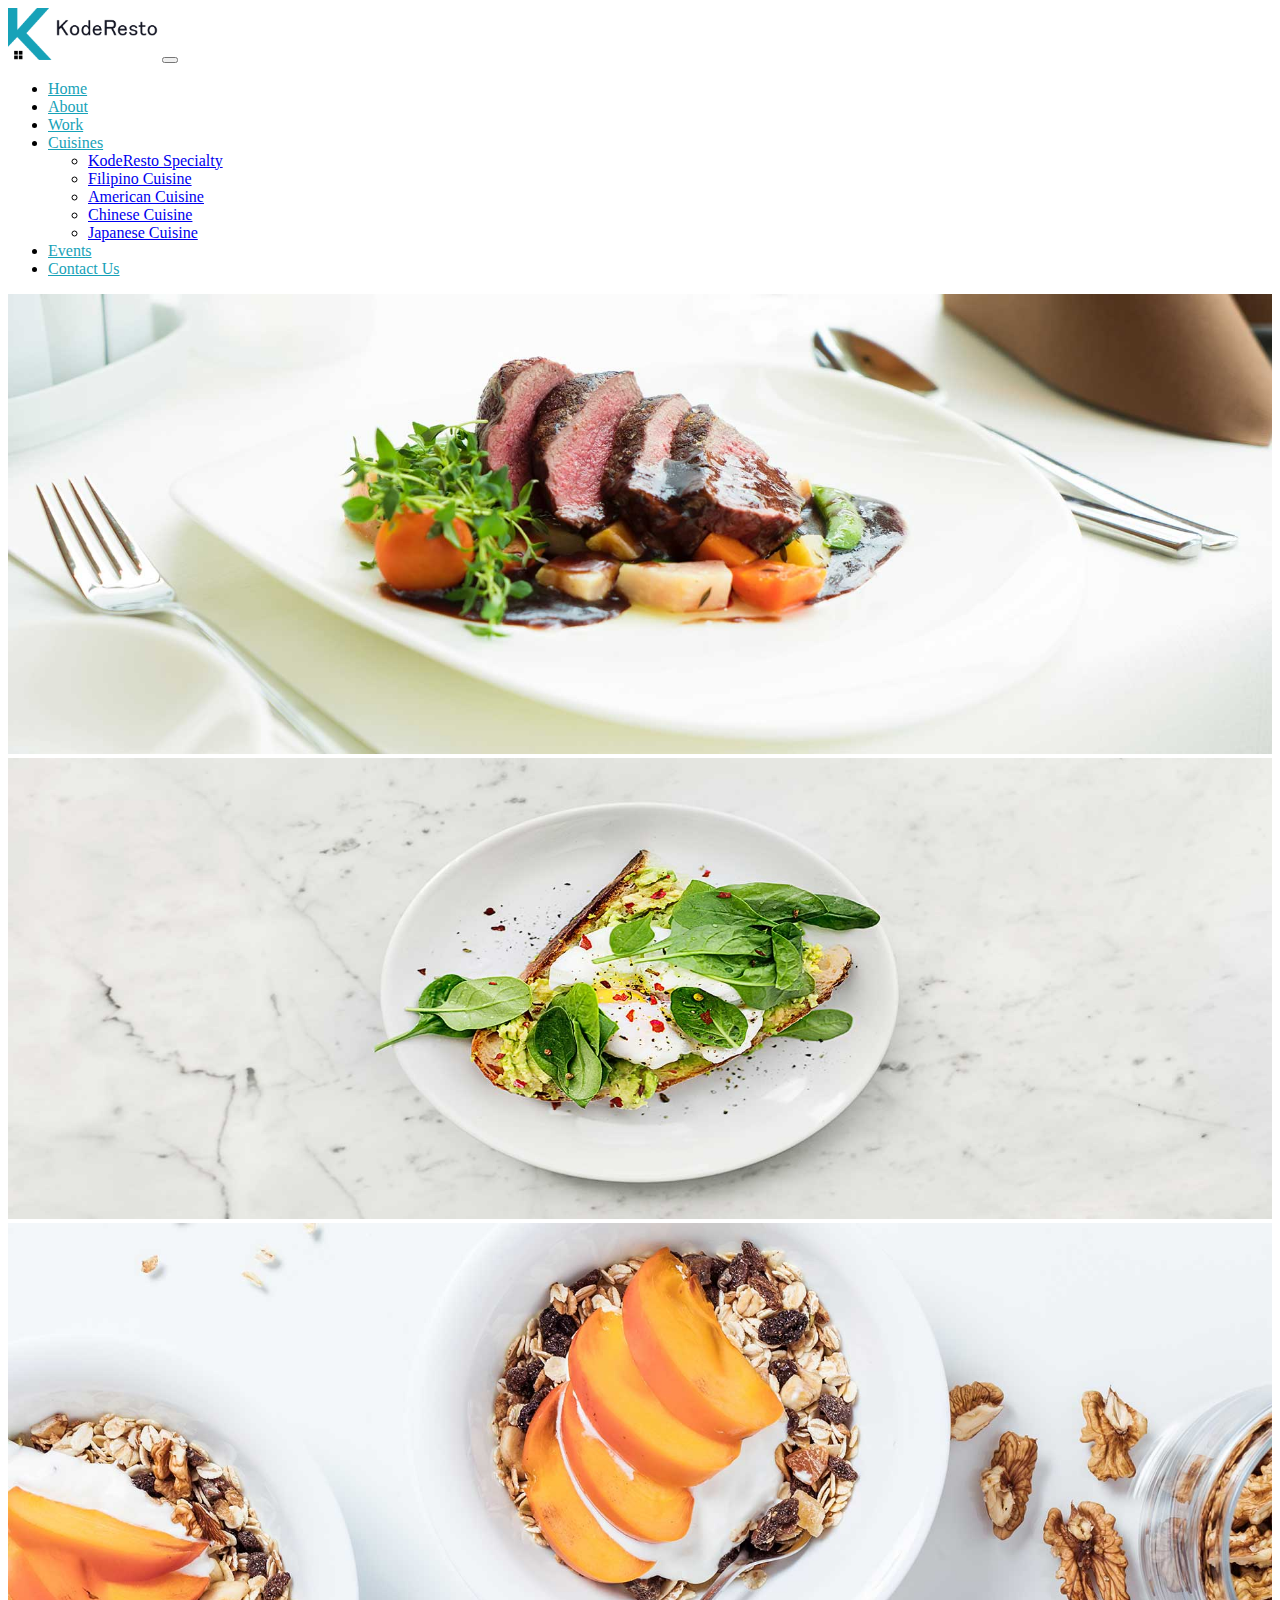
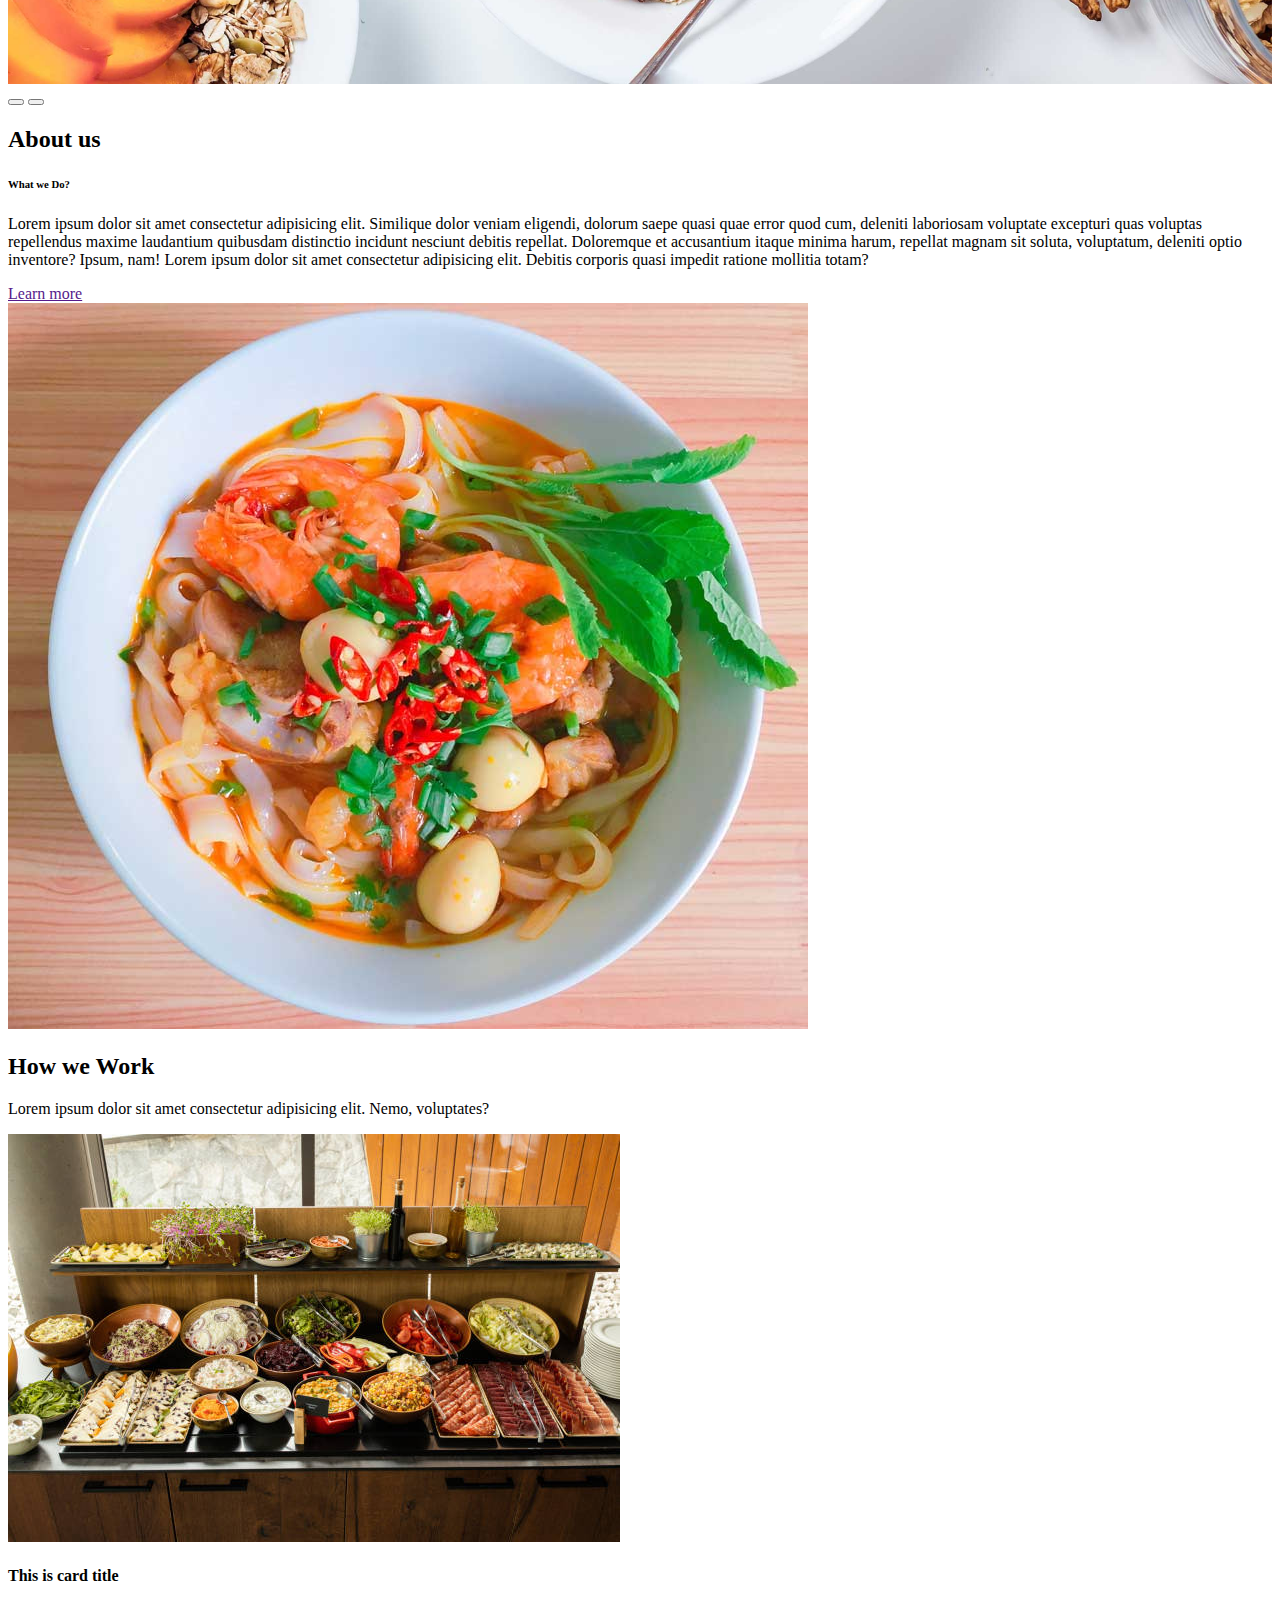
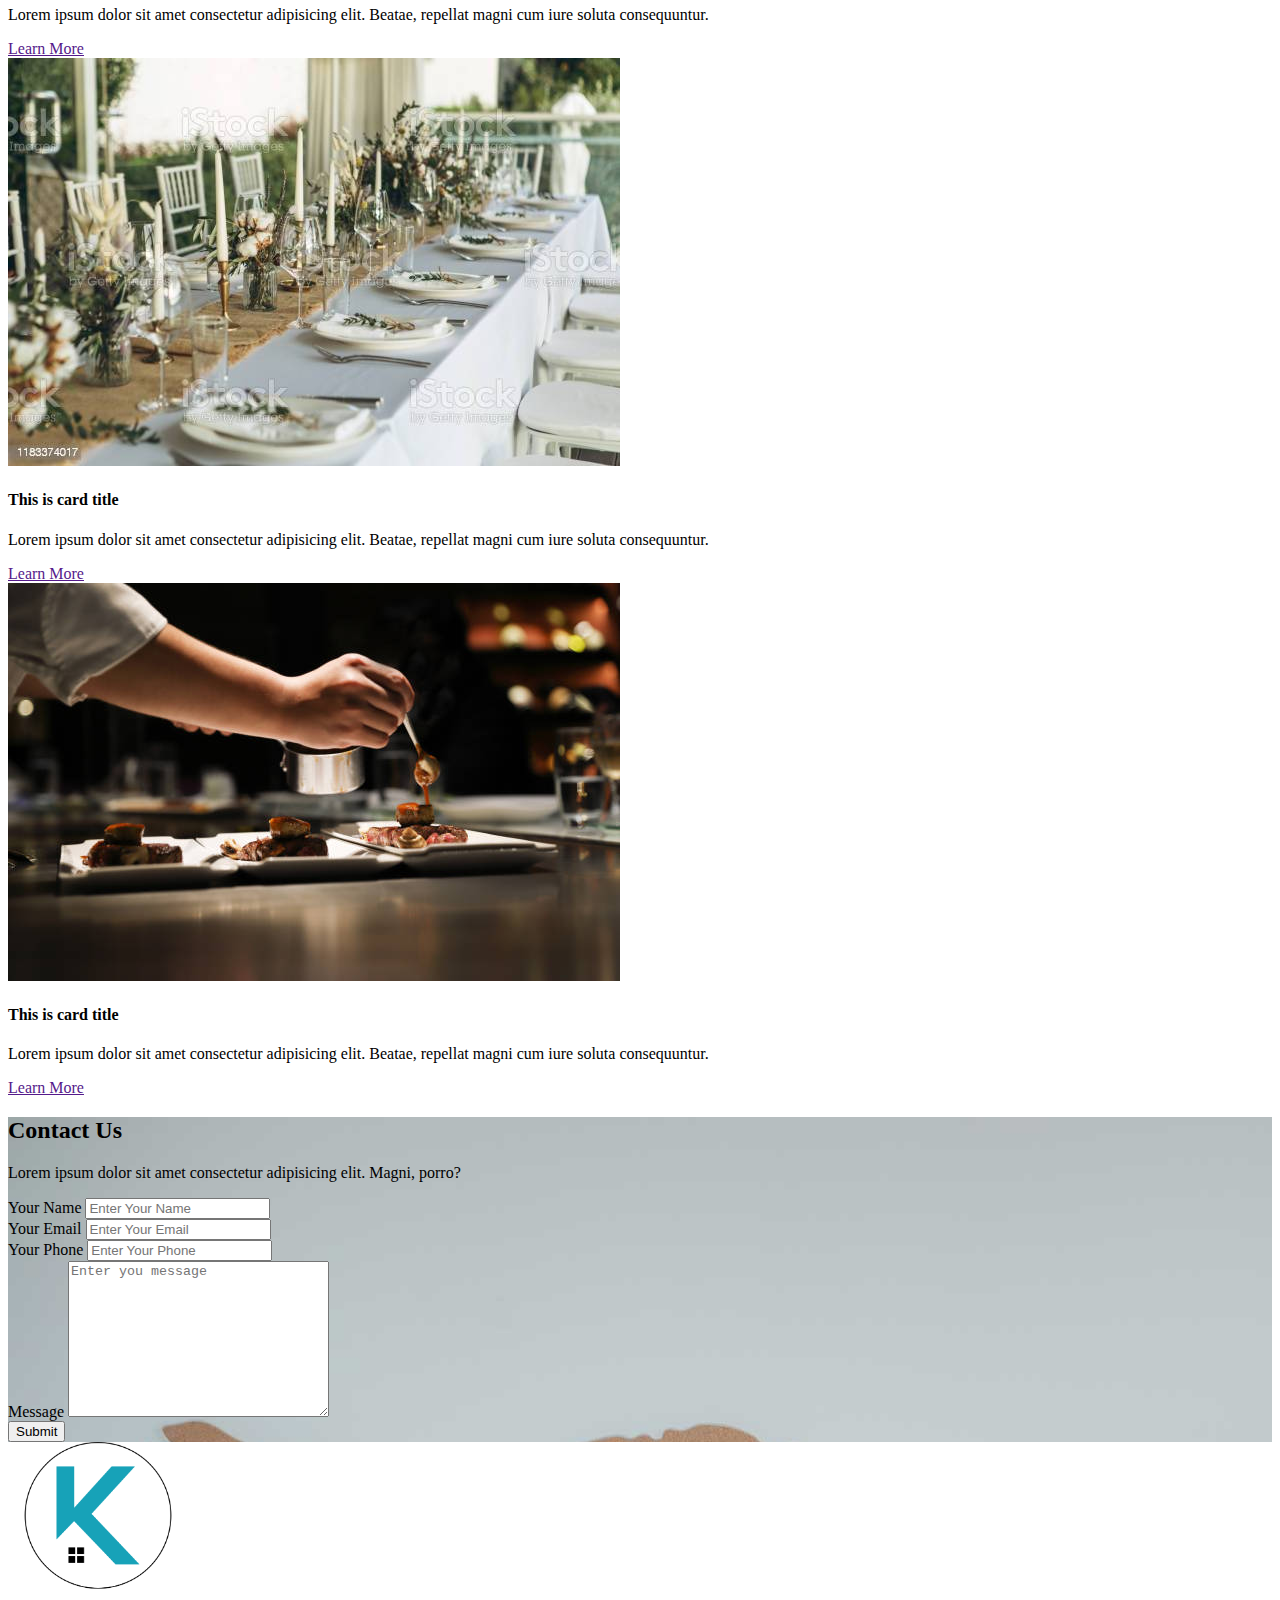
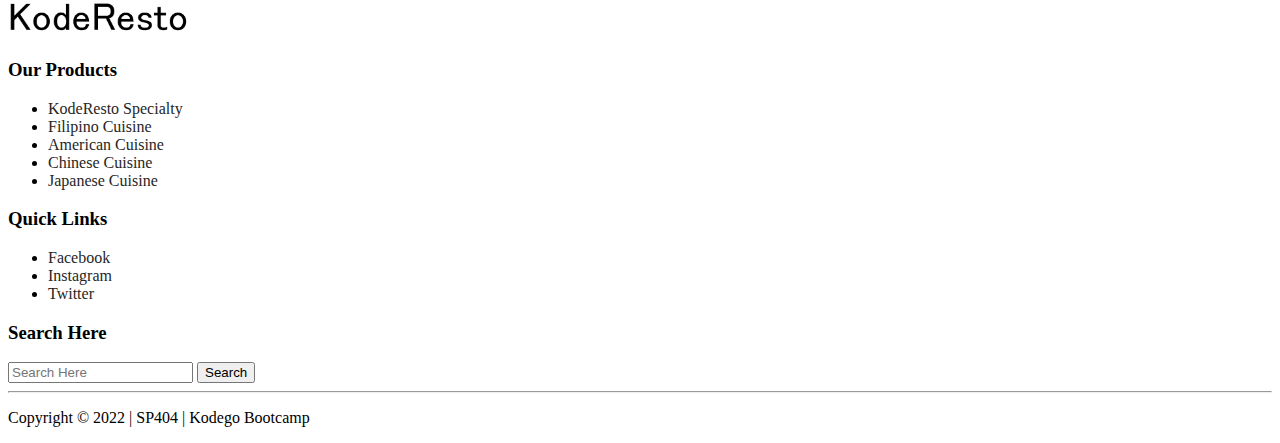
<file: index.html>
<!DOCTYPE html>
<html lang="en">
  <head>
    <title>Title</title>
    <!-- Required meta tags -->
    <meta charset="utf-8" />
    <meta
      name="viewport"
      content="width=device-width, initial-scale=1, shrink-to-fit=no"
    />

    <!-- Bootstrap CSS v5.2.1 -->
    <link
      href="https://cdn.jsdelivr.net/npm/bootstrap@5.2.1/dist/css/bootstrap.min.css"
      rel="stylesheet"
      integrity="sha384-iYQeCzEYFbKjA/T2uDLTpkwGzCiq6soy8tYaI1GyVh/UjpbCx/TYkiZhlZB6+fzT"
      crossorigin="anonymous"
    />
    <!-- CSS Only -->
    <link rel="stylesheet" href="./css/style.css" />
  </head>

  <body data-bs-spy="scroll" data-bs-target="#mainMenu">
    <!-- ############################ NavBar #################################### -->
    <nav
      id="main-navbar"
      class="navbar navbar-expand-md navbar-light bg-light sticky-top"
    >
      <div class="container">
        <a class="navbar-brand" href=""
          ><img src="./img/logo1.png" alt="" width="150"
        /></a>
        <button
          class="navbar-toggler"
          type="button"
          data-bs-toggle="collapse"
          data-bs-target="#mainMenu"
        >
          <span class="navbar-toggler-icon"></span>
        </button>

        <div id="mainMenu" class="collapse navbar-collapse">
          <ul class="navbar-nav ms-auto">
            <li><a class="nav-link" href="#slider">Home</a></li>
            <li><a class="nav-link" href="#about">About</a></li>
            <li><a class="nav-link" href="#work">Work</a></li>
            <li class="dropdown">
              <a
                class="nav-link dropdown-toggle"
                href=""
                role="button"
                data-bs-toggle="dropdown"
                >Cuisines</a
              >
              <ul class="dropdown-menu">
                <li>
                  <a class="dropdown-item" href="./cuisine.html"
                    >KodeResto Specialty</a
                  >
                </li>
                <li>
                  <a class="dropdown-item" href="./cuisine.html#filipino"
                    >Filipino Cuisine</a
                  >
                </li>
                <li>
                  <a class="dropdown-item" href="./cuisine.html#american"
                    >American Cuisine</a
                  >
                </li>
                <li>
                  <a class="dropdown-item" href="./cuisine.html#chinese"
                    >Chinese Cuisine</a
                  >
                </li>
                <li>
                  <a class="dropdown-item" href="./cuisine.html#japanese"
                    >Japanese Cuisine</a
                  >
                </li>
              </ul>
            </li>
            <li><a class="nav-link" href="./events.html">Events</a></li>
            <li><a class="nav-link" href="#contact">Contact Us</a></li>
          </ul>
        </div>
      </div>
    </nav>

    <!-- ############################ Carousel #################################### -->
    <section
      id="slider"
      class="carousel slide carousel-fade"
      data-bs-ride="carousel"
      data-bs-touch="true"
    >
      <div class="carousel-inner">
        <div class="carousel-item active">
          <img class="d-block w-100" src="./img/banner_01.jpg" alt="" />
        </div>
        <div class="carousel-item active">
          <img class="d-block w-100" src="./img/banner_02.jpg" alt="" />
        </div>
        <div class="carousel-item active">
          <img class="d-block w-100" src="./img/banner_03.jpg" alt="" />
        </div>
      </div>

      <button
        class="carousel-control-prev"
        type="button"
        data-bs-target="#slider"
        data-bs-slide="prev"
      >
        <span class="carousel-control-prev-icon"></span>
      </button>
      <button
        class="carousel-control-next"
        type="button"
        data-bs-target="#slider"
        data-bs-slide="next"
      >
        <span class="carousel-control-next-icon"></span>
      </button>
    </section>

    <!-- ############################ About #################################### -->
    <section id="about" class="pt-md-3">
      <div class="container">
        <div class="row">
          <div class="col-md-6 align-self-center">
            <h2>About us</h2>
            <h6>What we Do?</h6>
            <p>
              Lorem ipsum dolor sit amet consectetur adipisicing elit. Similique
              dolor veniam eligendi, dolorum saepe quasi quae error quod cum,
              deleniti laboriosam voluptate excepturi quas voluptas repellendus
              maxime laudantium quibusdam distinctio incidunt nesciunt debitis
              repellat. Doloremque et accusantium itaque minima harum, repellat
              magnam sit soluta, voluptatum, deleniti optio inventore? Ipsum,
              nam! Lorem ipsum dolor sit amet consectetur adipisicing elit.
              Debitis corporis quasi impedit ratione mollitia totam?
            </p>
            <a class="btn btn-info" href="">Learn more</a>
          </div>
          <div class="col-md-6">
            <img src="./img/about.jpg" alt="" />
          </div>
        </div>
      </div>
    </section>

    <!-- ############################ Work Area #################################### -->
    <section id="work" class="mt-5 pb-5">
      <div class="container">
        <div class="row mb-3">
          <div class="text-center">
            <h2>How we Work</h2>
            <p>
              Lorem ipsum dolor sit amet consectetur adipisicing elit. Nemo,
              voluptates?
            </p>
          </div>
        </div>
        <div class="row">
          <div class="col-md-4">
            <div class="card">
              <img src="./img/work1.jpg" alt="" class="card-image-top" />
              <div class="card-body">
                <h4 class="card-title">This is card title</h4>
                <p class="card-text">
                  Lorem ipsum dolor sit amet consectetur adipisicing elit.
                  Beatae, repellat magni cum iure soluta consequuntur.
                </p>
                <a class="btn btn-info" href="">Learn More</a>
              </div>
            </div>
          </div>
          <div class="col-md-4">
            <div class="card">
              <img src="./img/work2.jpg" alt="" class="card-image-top" />
              <div class="card-body">
                <h4 class="card-title">This is card title</h4>
                <p class="card-text">
                  Lorem ipsum dolor sit amet consectetur adipisicing elit.
                  Beatae, repellat magni cum iure soluta consequuntur.
                </p>
                <a class="btn btn-info" href="">Learn More</a>
              </div>
            </div>
          </div>
          <div class="col-md-4">
            <div class="card">
              <img src="./img/work3.jpg" alt="" class="card-image-top" />
              <div class="card-body">
                <h4 class="card-title">This is card title</h4>
                <p class="card-text">
                  Lorem ipsum dolor sit amet consectetur adipisicing elit.
                  Beatae, repellat magni cum iure soluta consequuntur.
                </p>
                <a class="btn btn-info" href="">Learn More</a>
              </div>
            </div>
          </div>
        </div>
      </div>
    </section>

    <!-- ############################ Contact Us #################################### -->
    <section id="contact">
      <div class="container">
        <div class="row">
          <div class="offset-md-2 col-md-8">
            <div class="card p-4 my-5 text-center">
              <h2>Contact Us</h2>
              <p>
                Lorem ipsum dolor sit amet consectetur adipisicing elit. Magni,
                porro?
              </p>

              <form action="" class="p-3 text-start">
                <div class="mb-3">
                  <label for="name" class="form-label">Your Name</label>
                  <input
                    type="text"
                    name=""
                    id=""
                    class="form-control"
                    placeholder="Enter Your Name"
                  />
                </div>
                <div class="mb-3">
                  <label for="email" class="form-label">Your Email</label>
                  <input
                    type="email"
                    name=""
                    id=""
                    class="form-control"
                    placeholder="Enter Your Email"
                  />
                </div>
                <div class="mb-3">
                  <label for="phone" class="form-label">Your Phone</label>
                  <input
                    type="text"
                    name=""
                    id=""
                    class="form-control"
                    placeholder="Enter Your Phone"
                  />
                </div>
                <div class="mb-3">
                  <label for="message" class="form-label">Message</label>
                  <textarea
                    name=""
                    id=""
                    cols="30"
                    rows="10"
                    placeholder="Enter you message"
                    class="form-control"
                  ></textarea>
                </div>
                <button class="btn btn-info">Submit</button>
              </form>
            </div>
          </div>
        </div>
      </div>
    </section>

    <!-- ############################ Footer #################################### -->
    <footer id="footer" class="pt-5 pb-2">
      <div class="container">
        <div class="row">
          <div class="col-md-3 col-sm-6">
            <img src="./img/logo2.png" alt="" width="180px" />
          </div>
          <div class="col-md-3 col-sm-6">
            <h3>Our Products</h3>
            <ul class="list-unstyled">
              <li class="mb-2"><a href="">KodeResto Specialty</a></li>
              <li class="mb-2"><a href="">Filipino Cuisine</a></li>
              <li class="mb-2"><a href="">American Cuisine</a></li>
              <li class="mb-2"><a href="">Chinese Cuisine</a></li>
              <li class="mb-2"><a href="">Japanese Cuisine</a></li>
            </ul>
          </div>
          <div class="col-md-3 col-sm-6">
            <h3>Quick Links</h3>
            <ul class="list-unstyled">
              <li class="mb-2">
                <a href="https://www.facebook.com">Facebook</a>
              </li>
              <li class="mb-2">
                <a href="https://www.instagram.com">Instagram</a>
              </li>
              <li class="mb-2"><a href="https://www.twitter">Twitter</a></li>
            </ul>
          </div>
          <div class="col-md-3 col-sm-6">
            <h3>Search Here</h3>
            <form action="">
              <div class="input-group">
                <input
                  type="text"
                  class="form-control"
                  placeholder="Search Here"
                />
                <button class="btn btn-info" type="button">Search</button>
              </div>
            </form>
          </div>
        </div>
      </div>
      <hr />
      <div class="container">
        <div class="row">
          <div class="col-md-12 text-center">
            <p>Copyright &copy; 2022 | SP404 | Kodego Bootcamp</p>
          </div>
        </div>
      </div>
    </footer>

    <!-- Bootstrap JavaScript Libraries -->
    <script
      src="https://cdn.jsdelivr.net/npm/@popperjs/core@2.11.6/dist/umd/popper.min.js"
      integrity="sha384-oBqDVmMz9ATKxIep9tiCxS/Z9fNfEXiDAYTujMAeBAsjFuCZSmKbSSUnQlmh/jp3"
      crossorigin="anonymous"
    ></script>

    <script
      src="https://cdn.jsdelivr.net/npm/bootstrap@5.2.1/dist/js/bootstrap.min.js"
      integrity="sha384-7VPbUDkoPSGFnVtYi0QogXtr74QeVeeIs99Qfg5YCF+TidwNdjvaKZX19NZ/e6oz"
      crossorigin="anonymous"
    ></script>
  </body>
</html>
</file>
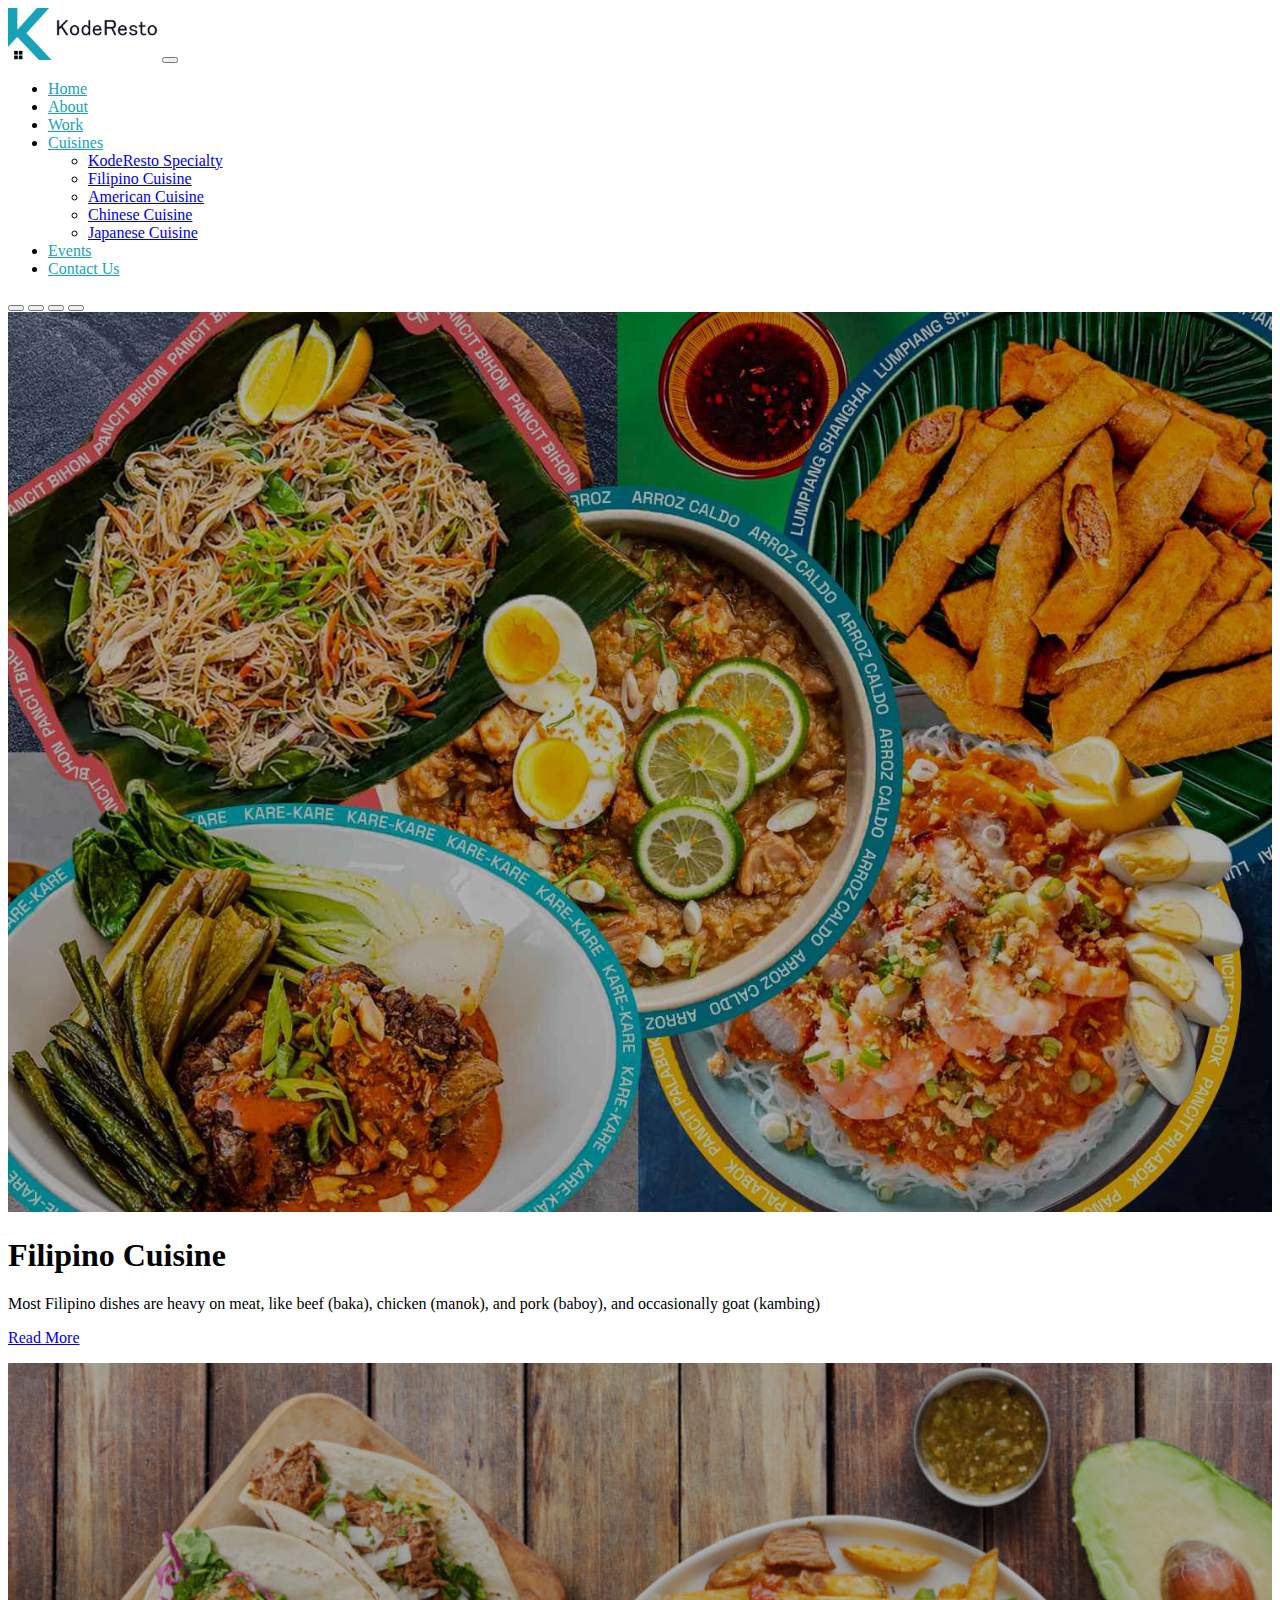
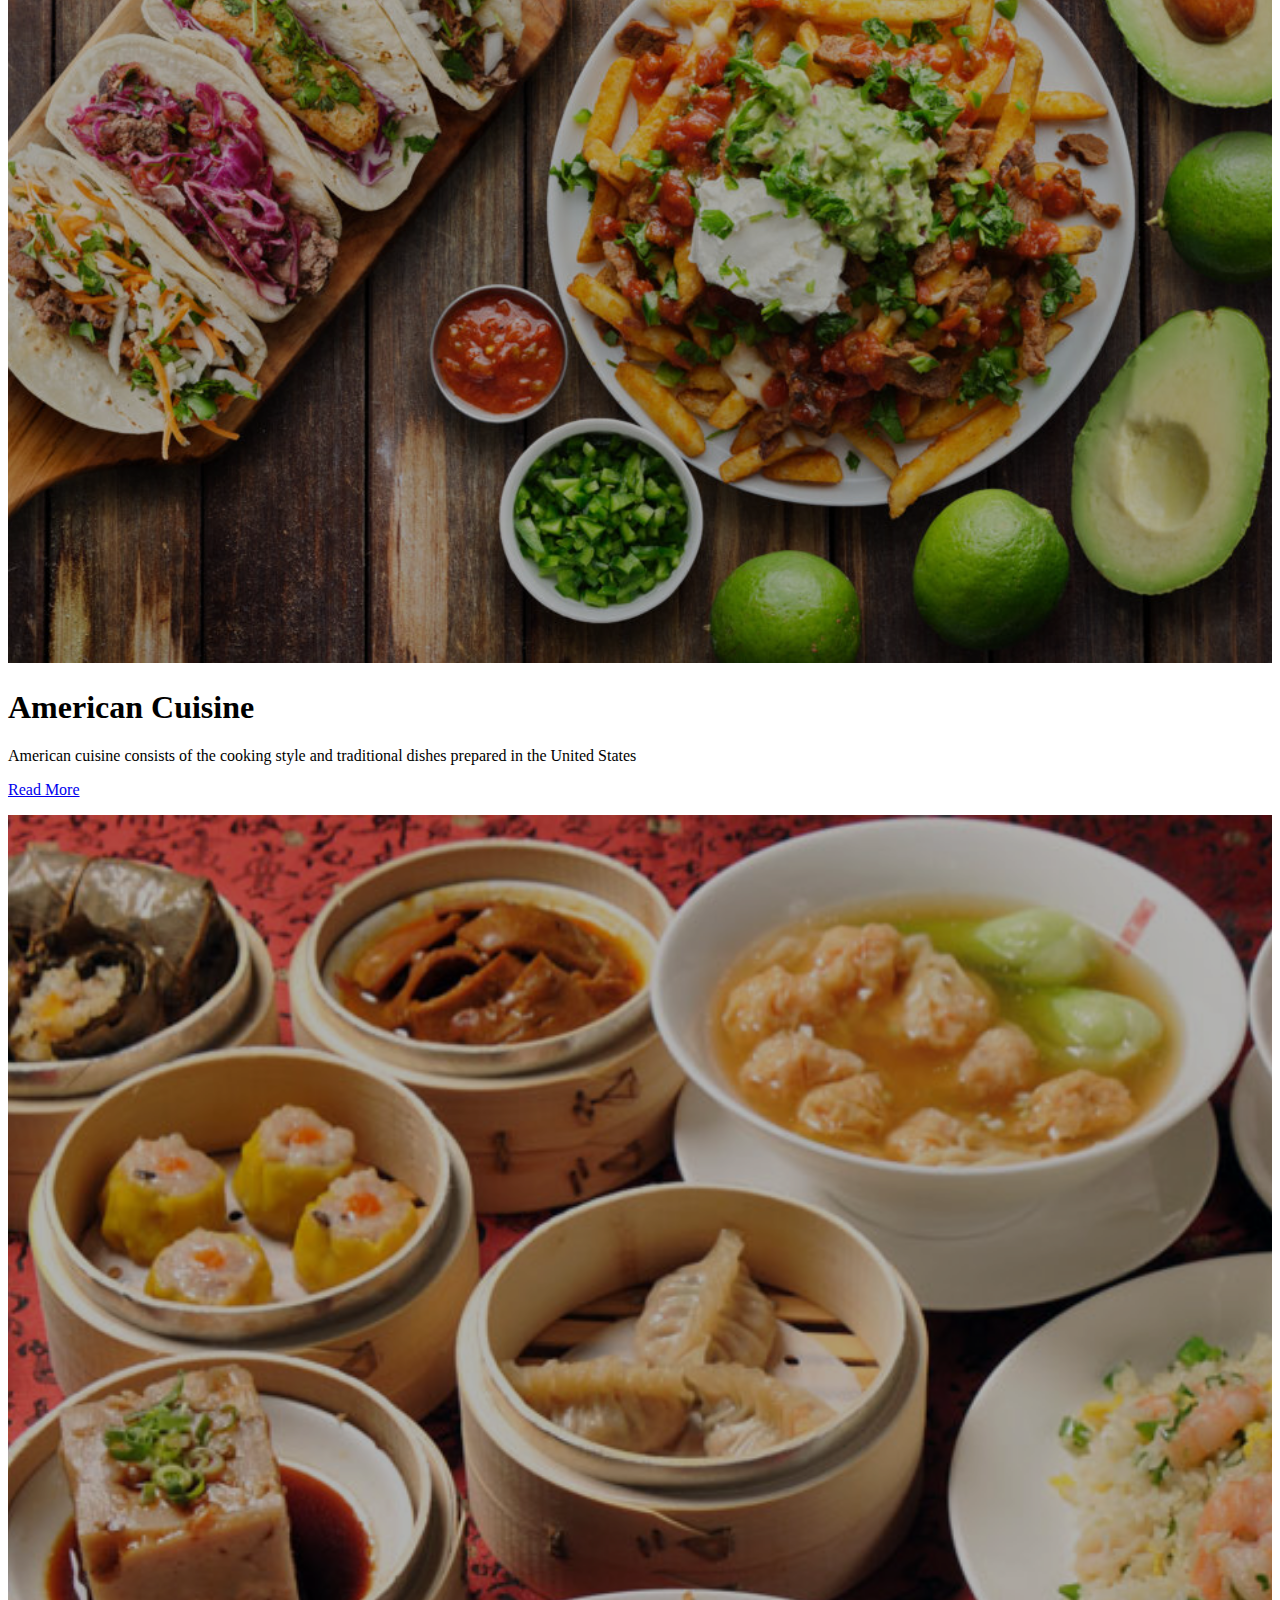
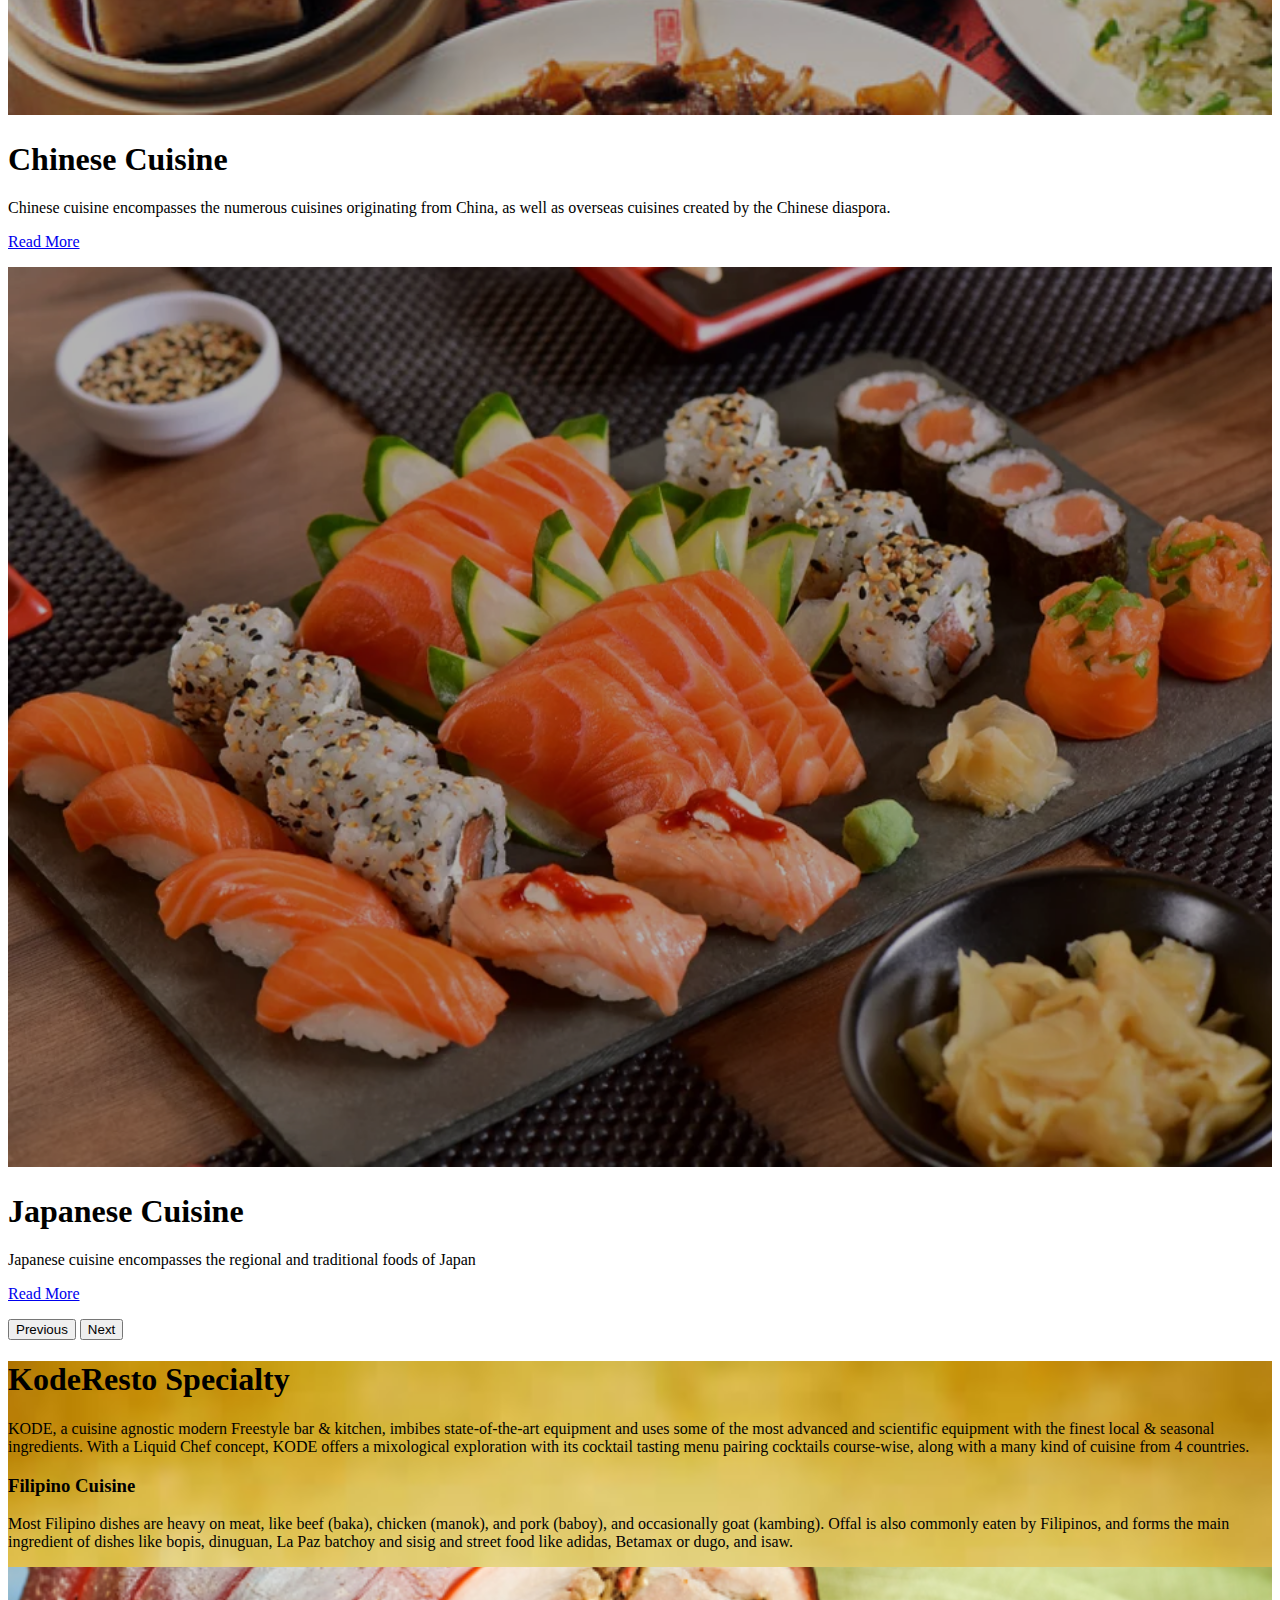
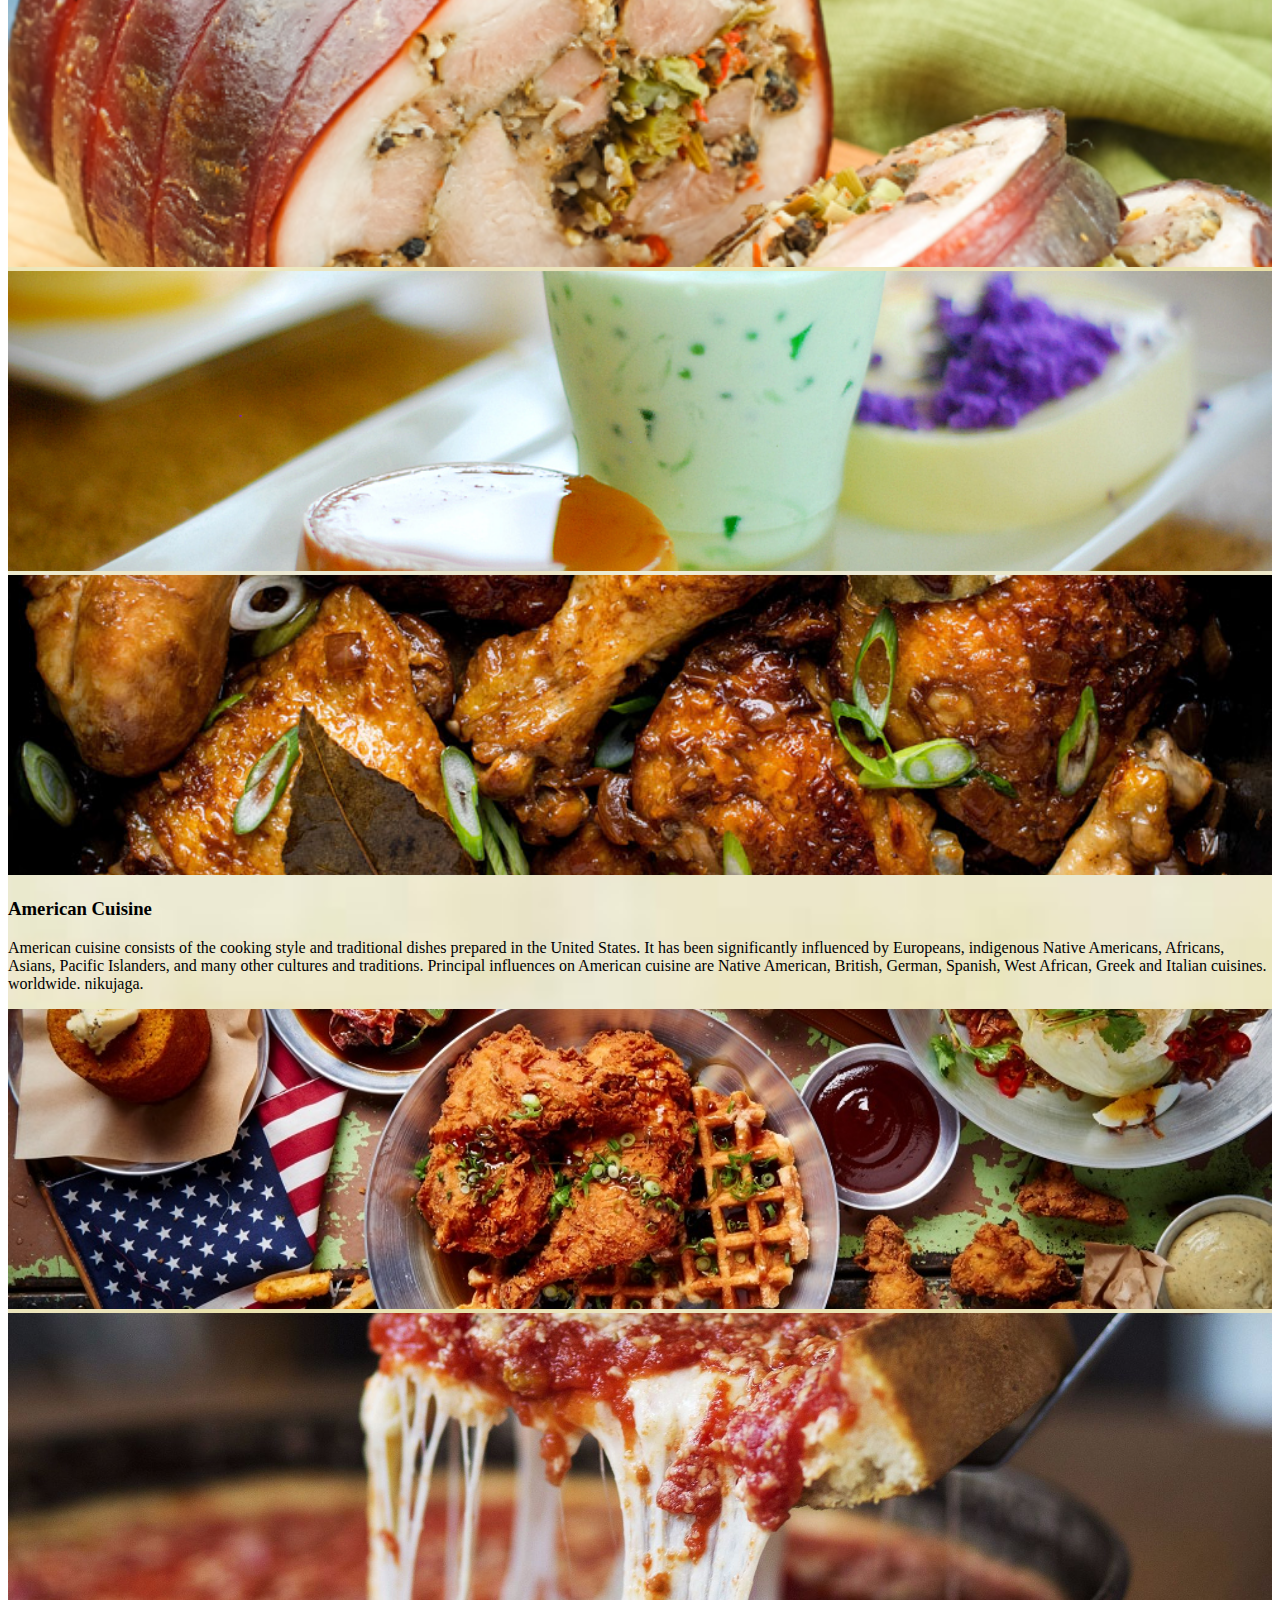
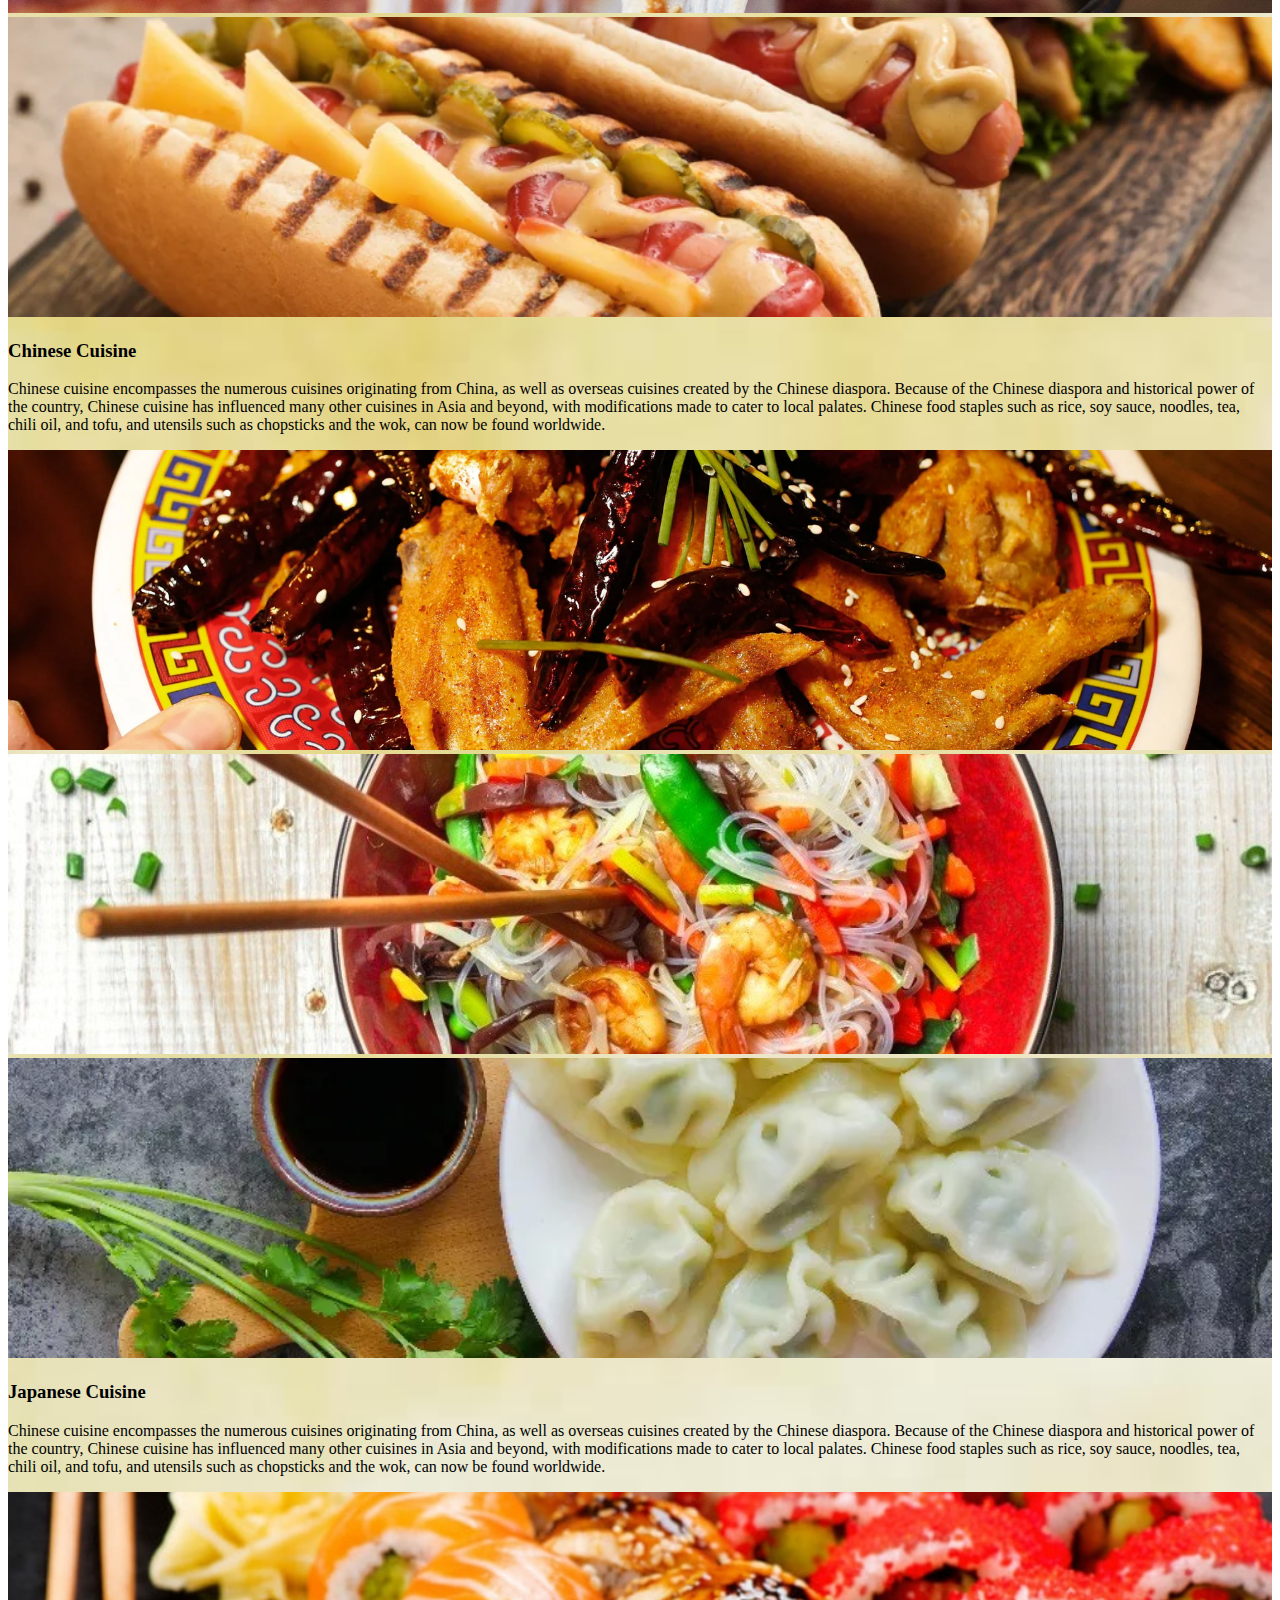
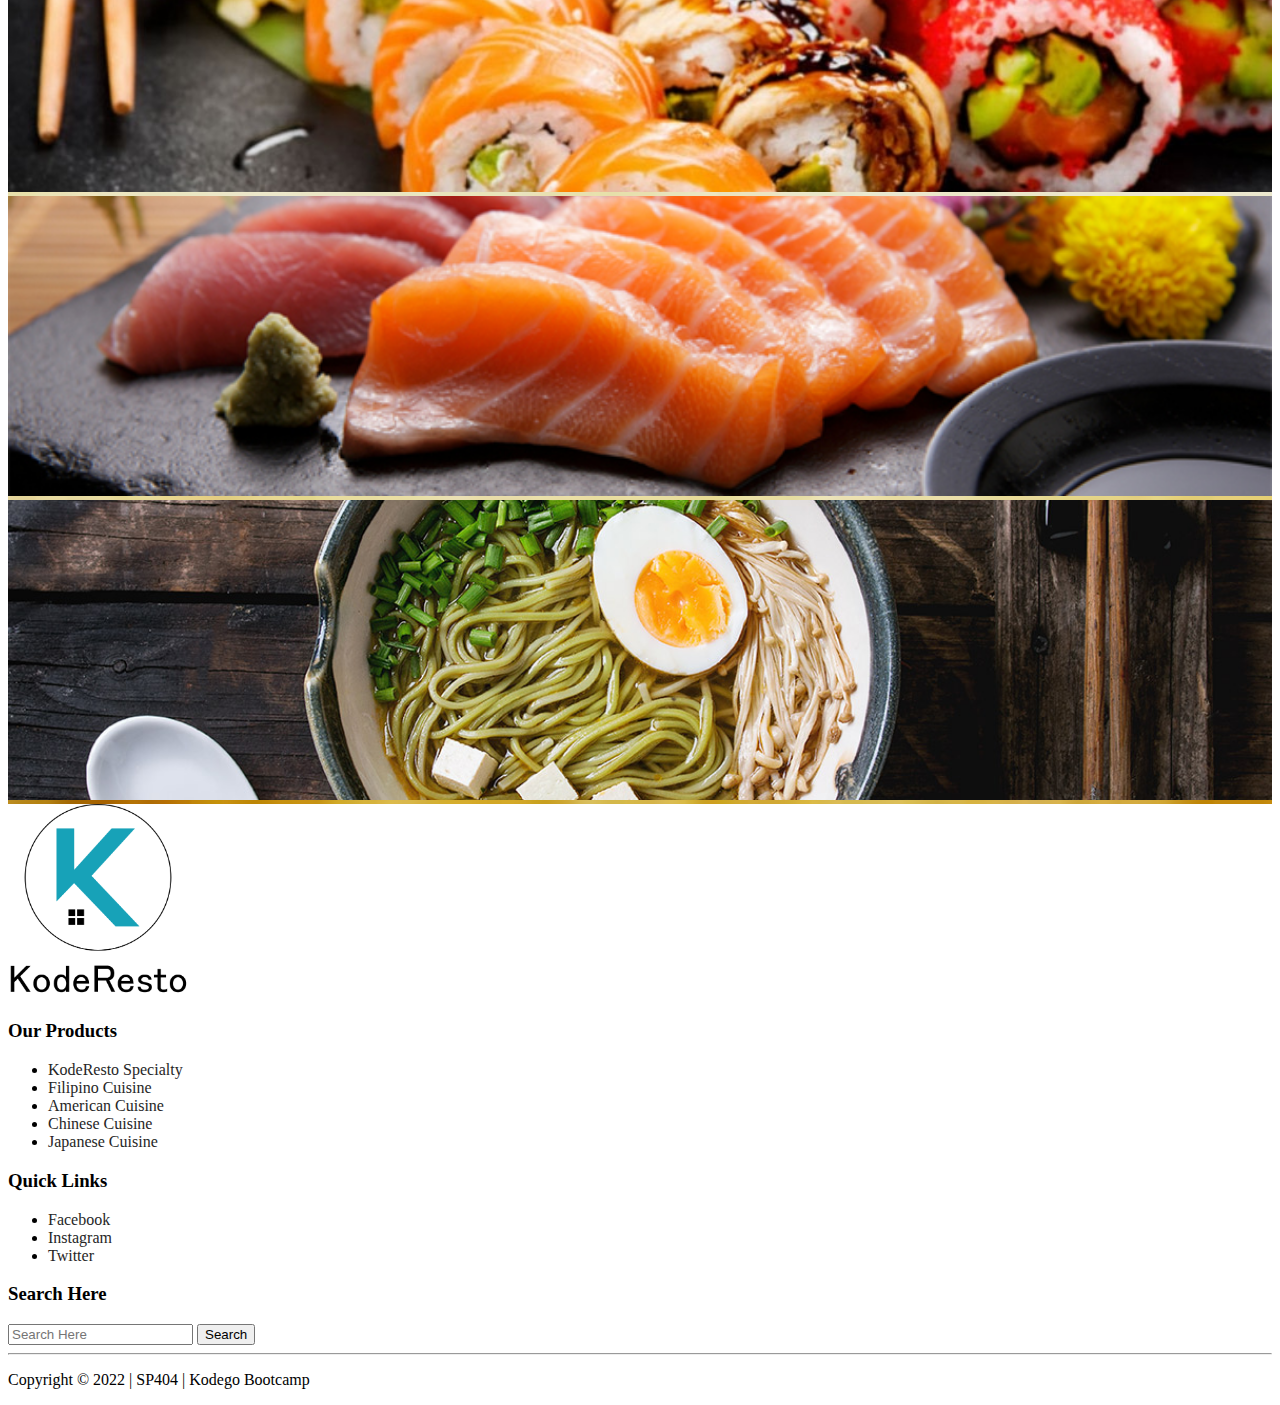
<file: cuisine.html>
<!DOCTYPE html>
<html lang="en">
  <head>
    <title>Title</title>
    <!-- Required meta tags -->
    <meta charset="utf-8" />
    <meta
      name="viewport"
      content="width=device-width, initial-scale=1, shrink-to-fit=no"
    />

    <!-- Bootstrap CSS v5.2.1 -->
    <link
      href="https://cdn.jsdelivr.net/npm/bootstrap@5.2.1/dist/css/bootstrap.min.css"
      rel="stylesheet"
      integrity="sha384-iYQeCzEYFbKjA/T2uDLTpkwGzCiq6soy8tYaI1GyVh/UjpbCx/TYkiZhlZB6+fzT"
      crossorigin="anonymous"
    />
    <!-- CSS Only -->
    <link rel="stylesheet" href="./css/style.css" />
  </head>

  <body data-bs-spy="scroll" data-bs-target="#mainMenu">
    <!-- ############################ NavBar #################################### -->
    <nav
      id="main-navbar"
      class="navbar navbar-expand-md navbar-light bg-light sticky-top"
    >
      <div class="container">
        <a class="navbar-brand" href=""
          ><img src="./img/logo1.png" alt="" width="150"
        /></a>
        <button
          class="navbar-toggler"
          type="button"
          data-bs-toggle="collapse"
          data-bs-target="#mainMenu"
        >
          <span class="navbar-toggler-icon"></span>
        </button>

        <div id="mainMenu" class="collapse navbar-collapse">
          <ul class="navbar-nav ms-auto">
            <li><a class="nav-link" href="./index.html">Home</a></li>
            <li><a class="nav-link" href="./index.html#about">About</a></li>
            <li><a class="nav-link" href="./index.html#work">Work</a></li>
            <li class="dropdown">
              <a
                class="nav-link dropdown-toggle"
                href="./cuisine.html"
                role="button"
                data-bs-toggle="dropdown"
                >Cuisines</a
              >
              <ul class="dropdown-menu">
                <li>
                  <a class="dropdown-item" href="./cuisine.html"
                    >KodeResto Specialty</a
                  >
                </li>
                <li>
                  <a class="dropdown-item" href="./cuisine.html#filipino"
                    >Filipino Cuisine</a
                  >
                </li>
                <li>
                  <a class="dropdown-item" href="./cuisine.html#american"
                    >American Cuisine</a
                  >
                </li>
                <li>
                  <a class="dropdown-item" href="./cuisine.html#chinese"
                    >Chinese Cuisine</a
                  >
                </li>
                <li>
                  <a class="dropdown-item" href="./cuisine.html#japanese"
                    >Japanese Cuisine</a
                  >
                </li>
              </ul>
            </li>
            <li><a class="nav-link" href="./events.html">Events</a></li>
            <li>
              <a class="nav-link" href="./index.html#contact">Contact Us</a>
            </li>
          </ul>
        </div>
      </div>
    </nav>

    <!-- ############################# Cuisine carousel ######################### -->
    <section id="Specialty">
      <div class="showcase-content">
        <div
          id="carouselExampleCaptions"
          class="carousel slide"
          data-bs-ride="false"
        >
          <div class="carousel-indicators">
            <button
              type="button"
              data-bs-target="#carouselExampleCaptions"
              data-bs-slide-to="0"
              class="active"
              aria-current="true"
              aria-label="Slide 1"
            ></button>
            <button
              type="button"
              data-bs-target="#carouselExampleCaptions"
              data-bs-slide-to="1"
              aria-label="Slide 2"
            ></button>
            <button
              type="button"
              data-bs-target="#carouselExampleCaptions"
              data-bs-slide-to="2"
              aria-label="Slide 3"
            ></button>
            <button
              type="button"
              data-bs-target="#carouselExampleCaptions"
              data-bs-slide-to="3"
              aria-label="Slide 4"
            ></button>
          </div>
          <div class="carousel-inner">
            <div class="carousel-item active">
              <img
                src="./img/filipinocuisine.jpg"
                class="image-fluid"
                style="
                  object-fit: cover;
                  width: 100%;
                  height: 100vh;
                  filter: brightness(0.7);
                "
                height="100%"
                alt="..."
              />
              <div class="carousel-caption">
                <h1>Filipino Cuisine</h1>
                <p>
                  Most Filipino dishes are heavy on meat, like beef (baka),
                  chicken (manok), and pork (baboy), and occasionally goat
                  (kambing)
                </p>
                <p>
                  <a href="#filipino" class="btn btn-info" type="button"
                    >Read More</a
                  >
                </p>
              </div>
            </div>
            <div class="carousel-item">
              <img
                src="./img/american1.jpeg"
                style="
                  object-fit: cover;
                  width: 100%;
                  height: 100vh;
                  filter: brightness(0.7);
                "
                height="100%"
                alt="..."
              />
              <div class="carousel-caption d-none d-md-block">
                <h1>American Cuisine</h1>
                <p>
                  American cuisine consists of the cooking style and traditional
                  dishes prepared in the United States
                </p>
                <p>
                  <a href="#american" class="btn btn-info" type="button"
                    >Read More</a
                  >
                </p>
              </div>
            </div>
            <div class="carousel-item">
              <img
                src="./img/chinesecuisine.jpg"
                style="
                  object-fit: cover;
                  width: 100%;
                  height: 100vh;
                  filter: brightness(0.7);
                "
                height="100%"
                alt="..."
              />
              <div class="carousel-caption d-none d-md-block">
                <h1>Chinese Cuisine</h1>
                <p>
                  Chinese cuisine encompasses the numerous cuisines originating
                  from China, as well as overseas cuisines created by the
                  Chinese diaspora.
                </p>
                <p>
                  <a href="#chinese" class="btn btn-info" type="button"
                    >Read More</a
                  >
                </p>
              </div>
            </div>
            <div class="carousel-item">
              <img
                src="./img/japanesecuisine.jpg"
                style="
                  object-fit: cover;
                  width: 100%;
                  height: 100vh;
                  filter: brightness(0.7);
                "
                height="100%"
                alt="..."
              />
              <div class="carousel-caption d-none d-md-block">
                <h1>Japanese Cuisine</h1>
                <p>
                  Japanese cuisine encompasses the regional and traditional
                  foods of Japan
                </p>
                <p>
                  <a href="#japanese" class="btn btn-info" type="button"
                    >Read More</a
                  >
                </p>
              </div>
            </div>
          </div>
          <button
            class="carousel-control-prev"
            type="button"
            data-bs-target="#carouselExampleCaptions"
            data-bs-slide="prev"
          >
            <span class="carousel-control-prev-icon" aria-hidden="true"></span>
            <span class="visually-hidden">Previous</span>
          </button>
          <button
            class="carousel-control-next"
            type="button"
            data-bs-target="#carouselExampleCaptions"
            data-bs-slide="next"
          >
            <span class="carousel-control-next-icon" aria-hidden="true"></span>
            <span class="visually-hidden">Next</span>
          </button>
        </div>
      </div>
    </section>

    <!-- ############################# Cuisine ######################### -->
    <main id="main-cuisine">
      <section id="koderesto">
        <div class="container">
          <div class="text-center pt-5">
            <h1>KodeResto Specialty</h1>
            <p>
              KODE, a cuisine agnostic modern Freestyle bar & kitchen, imbibes
              state-of-the-art equipment and uses some of the most advanced and
              scientific equipment with the finest local & seasonal ingredients.
              With a Liquid Chef concept, KODE offers a mixological exploration
              with its cocktail tasting menu pairing cocktails course-wise,
              along with a many kind of cuisine from 4 countries.
            </p>
          </div>
        </div>
      </section>

      <section id="filipino">
        <div class="container text-center pt-5">
          <h3>Filipino Cuisine</h3>
          <p>
            Most Filipino dishes are heavy on meat, like beef (baka), chicken
            (manok), and pork (baboy), and occasionally goat (kambing). Offal is
            also commonly eaten by Filipinos, and forms the main ingredient of
            dishes like bopis, dinuguan, La Paz batchoy and sisig and street
            food like adidas, Betamax or dugo, and isaw.
          </p>
          <div class="row">
            <div class="col-md-4">
              <img
                src="./img/f1.jpg"
                alt=""
                style="object-fit: cover; width: 100%; height: 300px"
              />
            </div>
            <div class="col-md-4">
              <img
                src="./img/f2.jpg"
                alt=""
                style="object-fit: cover; width: 100%; height: 300px"
              />
            </div>
            <div class="col-md-4">
              <img
                src="./img/f3.jpg"
                alt=""
                style="object-fit: cover; width: 100%; height: 300px"
              />
            </div>
          </div>
        </div>
      </section>

      <section id="american">
        <div class="container">
          <div class="row text-center pt-5">
            <h3>American Cuisine</h3>
            <p>
              American cuisine consists of the cooking style and traditional
              dishes prepared in the United States. It has been significantly
              influenced by Europeans, indigenous Native Americans, Africans,
              Asians, Pacific Islanders, and many other cultures and traditions.
              Principal influences on American cuisine are Native American,
              British, German, Spanish, West African, Greek and Italian
              cuisines. worldwide. nikujaga.
            </p>
          </div>
          <div class="row">
            <div class="col-md-4">
              <img
                src="./img/american2.jpg"
                alt=""
                style="object-fit: cover; width: 100%; height: 300px"
              />
            </div>
            <div class="col-md-4">
              <img
                src="./img/american3.jpg"
                alt=""
                style="object-fit: cover; width: 100%; height: 300px"
              />
            </div>
            <div class="col-md-4">
              <img
                src="./img/american4.webp"
                alt=""
                style="object-fit: cover; width: 100%; height: 300px"
              />
            </div>
          </div>
        </div>
      </section>

      <section id="chinese">
        <div class="container">
          <div class="row text-center pt-5">
            <h3>Chinese Cuisine</h3>
            <p>
              Chinese cuisine encompasses the numerous cuisines originating from
              China, as well as overseas cuisines created by the Chinese
              diaspora. Because of the Chinese diaspora and historical power of
              the country, Chinese cuisine has influenced many other cuisines in
              Asia and beyond, with modifications made to cater to local
              palates. Chinese food staples such as rice, soy sauce, noodles,
              tea, chili oil, and tofu, and utensils such as chopsticks and the
              wok, can now be found worldwide.
            </p>
          </div>
          <div class="row">
            <div class="col-md-4">
              <img
                src="./img/chinese1.jpg"
                alt=""
                style="object-fit: cover; width: 100%; height: 300px"
              />
            </div>
            <div class="col-md-4">
              <img
                src="./img/chinese2.jpg"
                alt=""
                style="object-fit: cover; width: 100%; height: 300px"
              />
            </div>
            <div class="col-md-4">
              <img
                src="./img/chinese3.jpg"
                alt=""
                style="object-fit: cover; width: 100%; height: 300px"
              />
            </div>
          </div>
        </div>
      </section>

      <section id="japanese" class="pb-5">
        <div class="container">
          <div class="row text-center pt-5">
            <h3>Japanese Cuisine</h3>
            <p>
              Chinese cuisine encompasses the numerous cuisines originating from
              China, as well as overseas cuisines created by the Chinese
              diaspora. Because of the Chinese diaspora and historical power of
              the country, Chinese cuisine has influenced many other cuisines in
              Asia and beyond, with modifications made to cater to local
              palates. Chinese food staples such as rice, soy sauce, noodles,
              tea, chili oil, and tofu, and utensils such as chopsticks and the
              wok, can now be found worldwide.
            </p>
          </div>
          <div class="row">
            <div class="col-md-4">
              <img
                src="./img/j1.jpg"
                alt=""
                style="object-fit: cover; width: 100%; height: 300px"
              />
            </div>
            <div class="col-md-4">
              <img
                src="./img/j2.jpg"
                alt=""
                style="object-fit: cover; width: 100%; height: 300px"
              />
            </div>
            <div class="col-md-4">
              <img
                src="./img/j3.jpg"
                alt=""
                style="object-fit: cover; width: 100%; height: 300px"
              />
            </div>
          </div>
        </div>
      </section>
    </main>

    <!-- ############################ Footer #################################### -->
    <footer id="footer" class="pt-5 pb-2">
      <div class="container">
        <div class="row">
          <div class="col-md-3 col-sm-6">
            <img src="./img/logo2.png" alt="" width="180px" />
          </div>
          <div class="col-md-3 col-sm-6">
            <h3>Our Products</h3>
            <ul class="list-unstyled">
              <li class="mb-2"><a href="">KodeResto Specialty</a></li>
              <li class="mb-2"><a href="">Filipino Cuisine</a></li>
              <li class="mb-2"><a href="">American Cuisine</a></li>
              <li class="mb-2"><a href="">Chinese Cuisine</a></li>
              <li class="mb-2"><a href="">Japanese Cuisine</a></li>
            </ul>
          </div>
          <div class="col-md-3 col-sm-6">
            <h3>Quick Links</h3>
            <ul class="list-unstyled">
              <li class="mb-2">
                <a href="https://www.facebook.com">Facebook</a>
              </li>
              <li class="mb-2">
                <a href="https://www.instagram.com">Instagram</a>
              </li>
              <li class="mb-2"><a href="https://www.twitter">Twitter</a></li>
            </ul>
          </div>
          <div class="col-md-3 col-sm-6">
            <h3>Search Here</h3>
            <form action="">
              <div class="input-group">
                <input
                  type="text"
                  class="form-control"
                  placeholder="Search Here"
                />
                <button class="btn btn-info" type="button">Search</button>
              </div>
            </form>
          </div>
        </div>
      </div>
      <hr />
      <div class="container">
        <div class="row">
          <div class="col-md-12 text-center">
            <p>Copyright &copy; 2022 | SP404 | Kodego Bootcamp</p>
          </div>
        </div>
      </div>
    </footer>

    <!-- Bootstrap JavaScript Libraries -->
    <script
      src="https://cdn.jsdelivr.net/npm/@popperjs/core@2.11.6/dist/umd/popper.min.js"
      integrity="sha384-oBqDVmMz9ATKxIep9tiCxS/Z9fNfEXiDAYTujMAeBAsjFuCZSmKbSSUnQlmh/jp3"
      crossorigin="anonymous"
    ></script>

    <script
      src="https://cdn.jsdelivr.net/npm/bootstrap@5.2.1/dist/js/bootstrap.min.js"
      integrity="sha384-7VPbUDkoPSGFnVtYi0QogXtr74QeVeeIs99Qfg5YCF+TidwNdjvaKZX19NZ/e6oz"
      crossorigin="anonymous"
    ></script>
  </body>
</html>
</file>
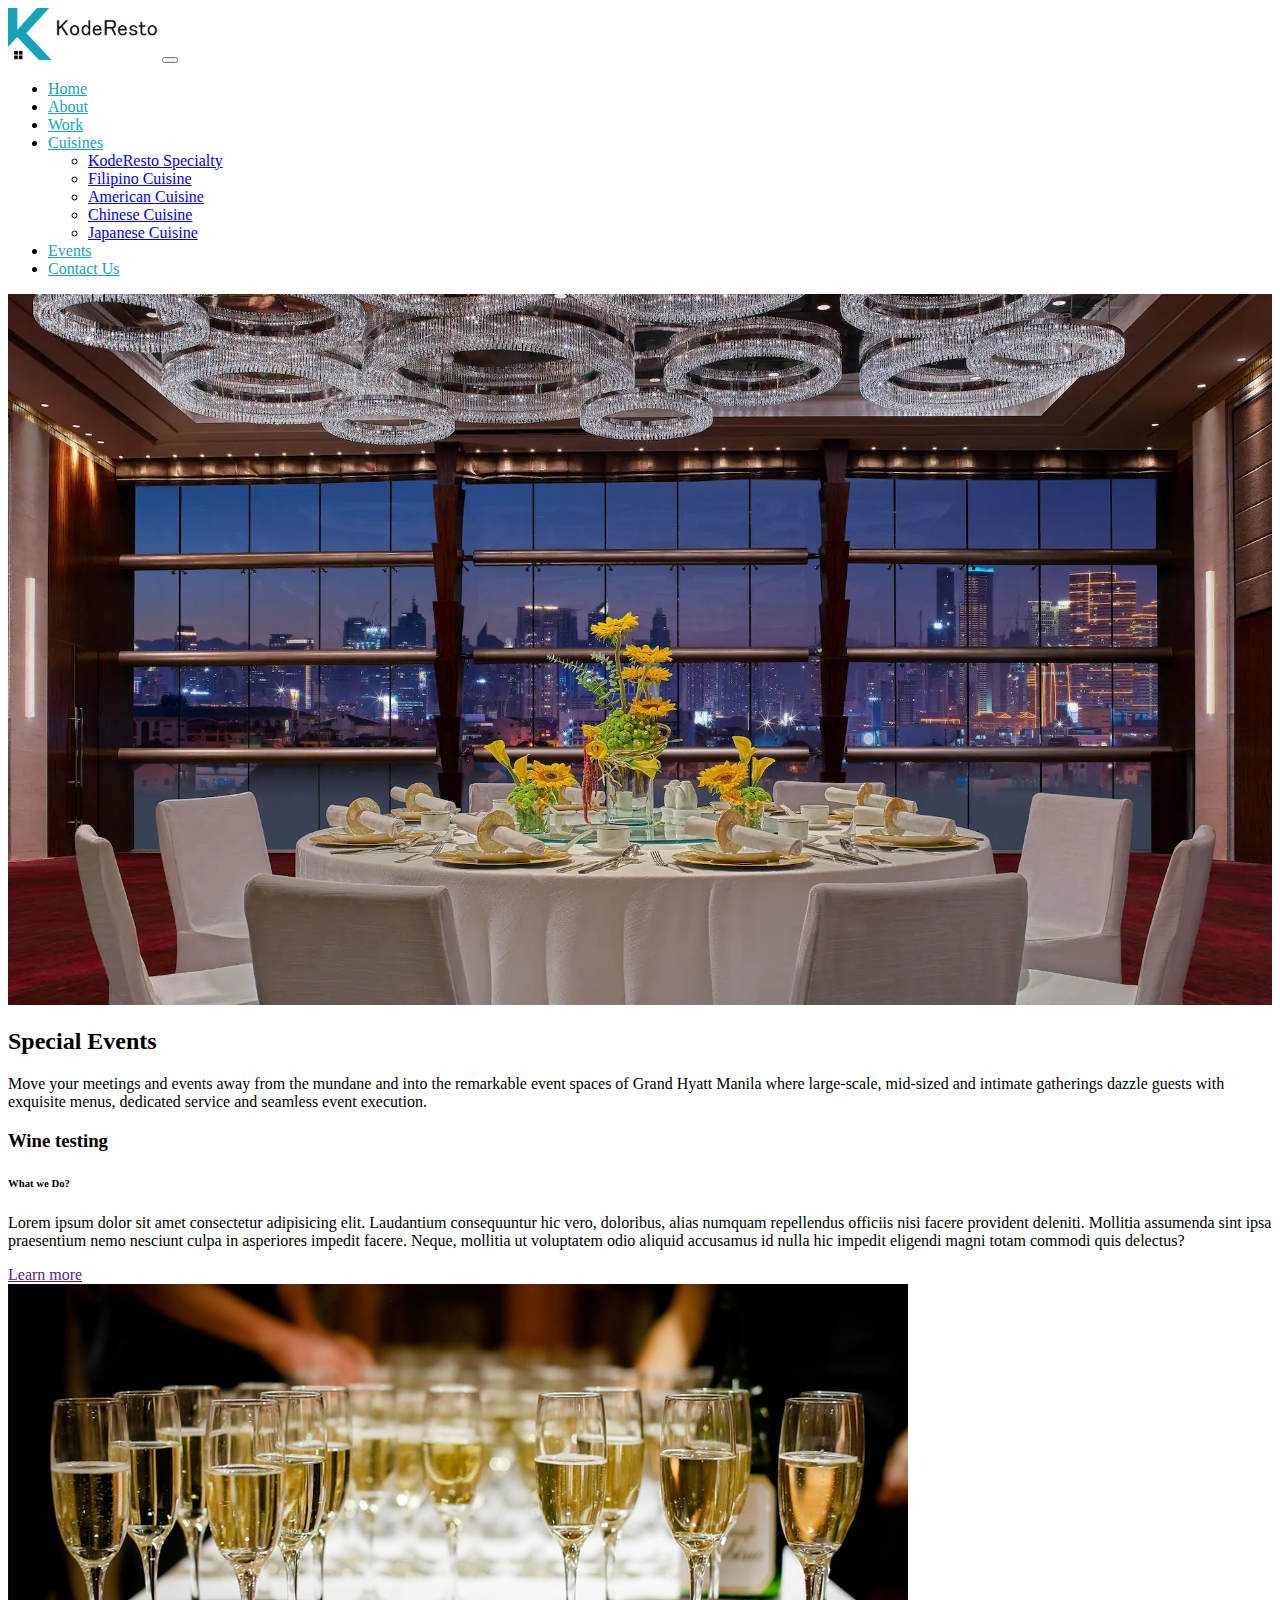
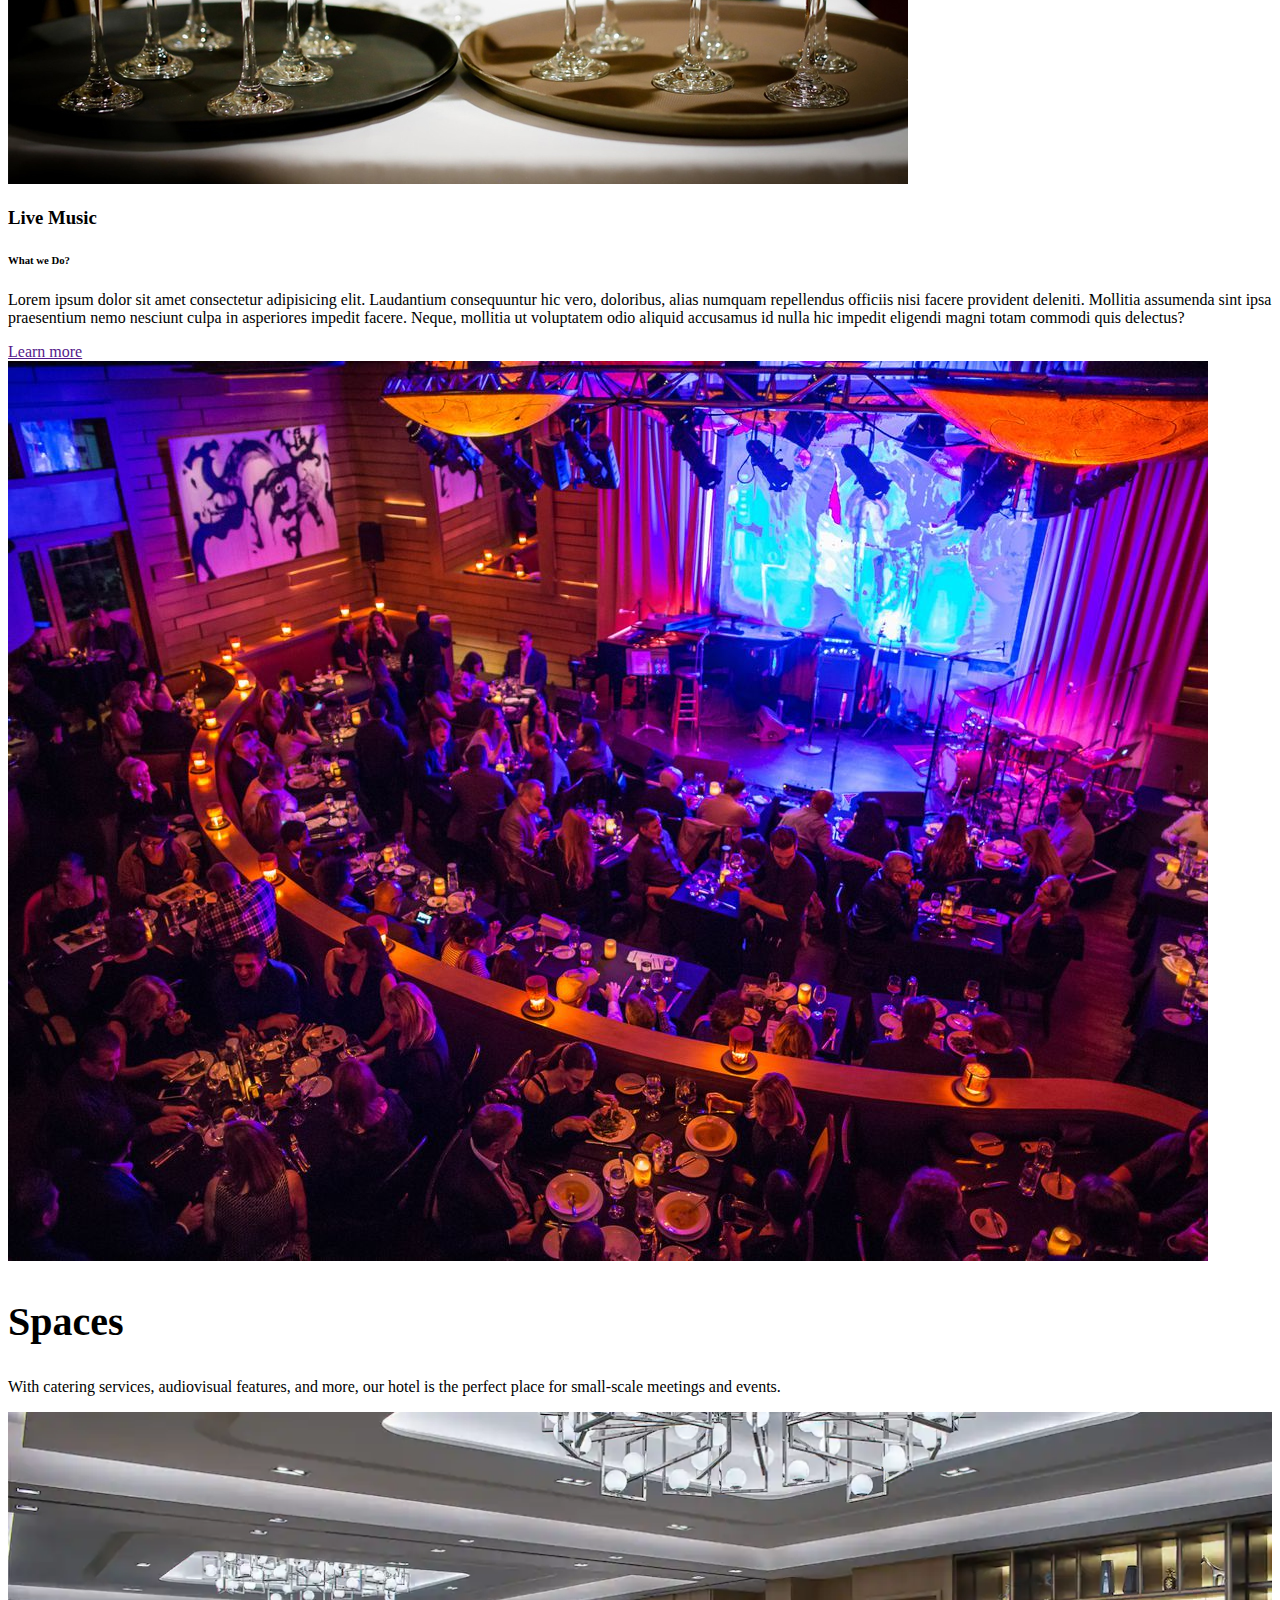
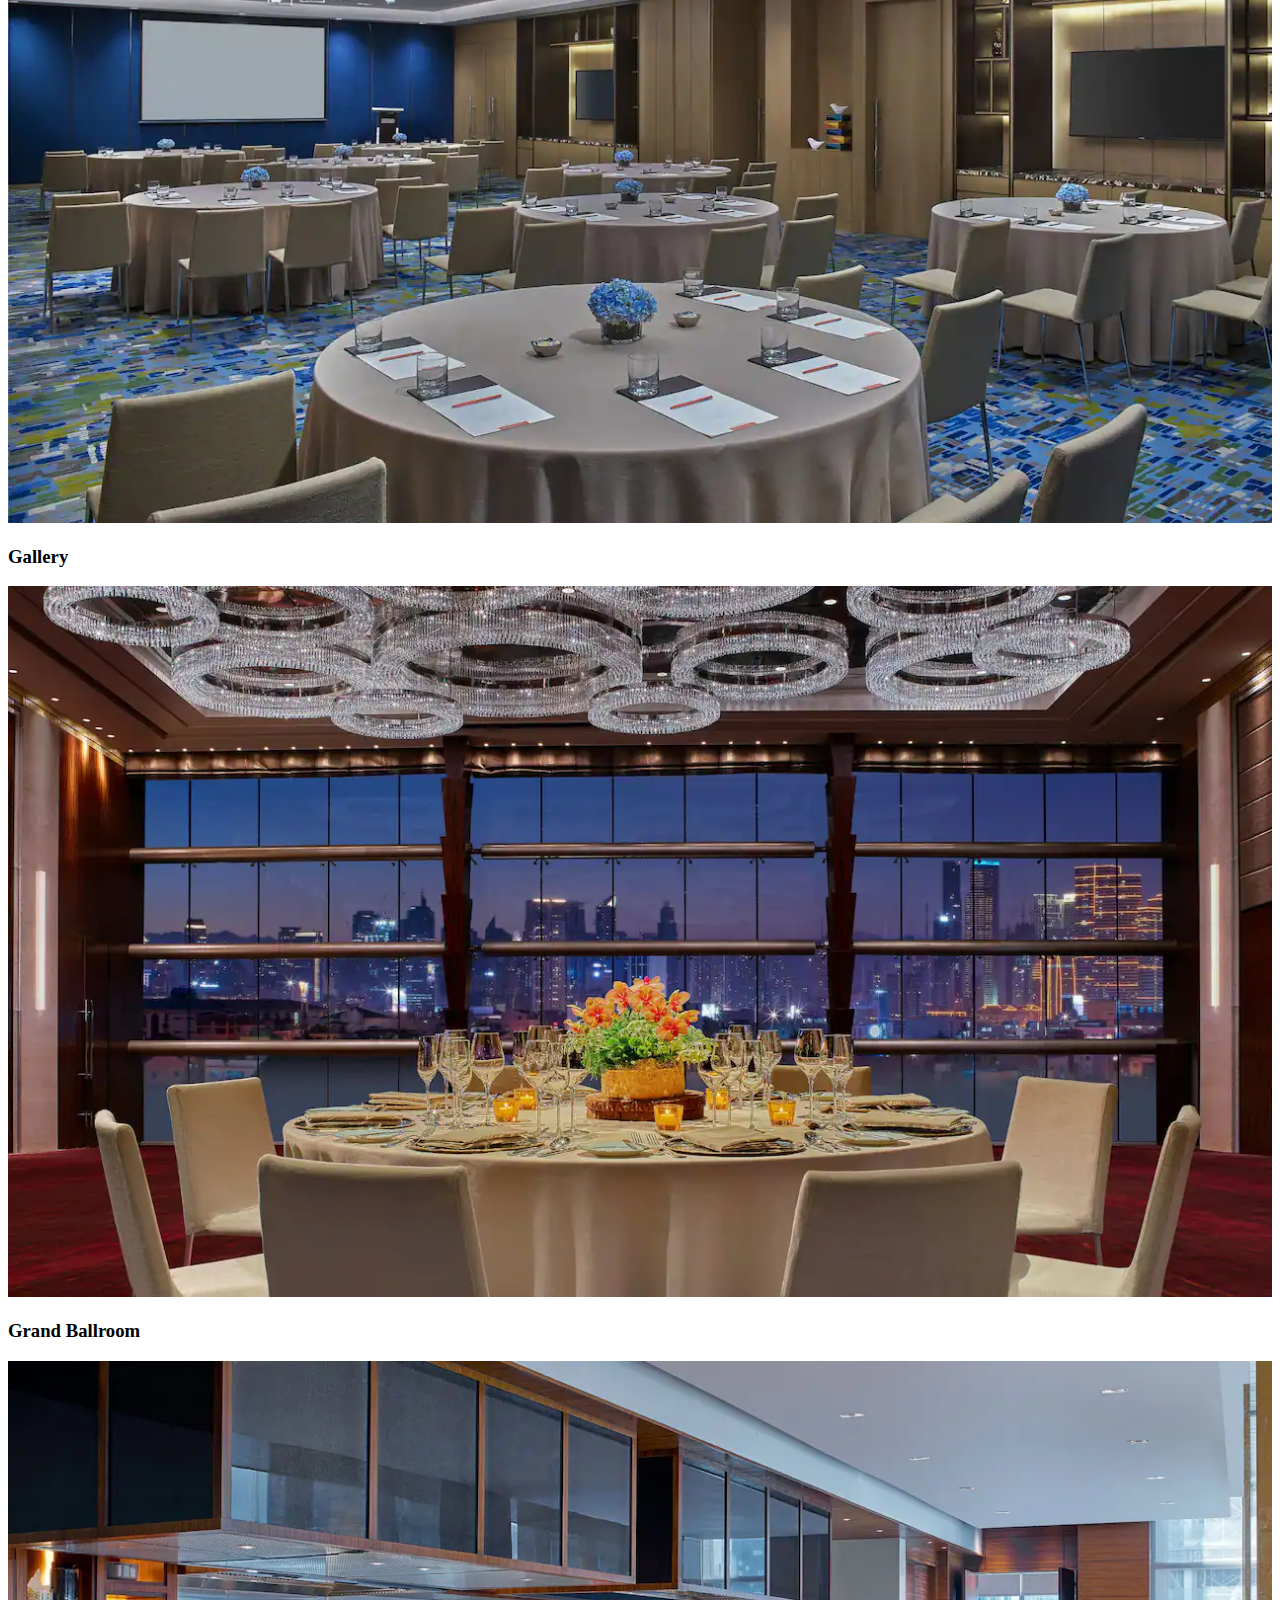
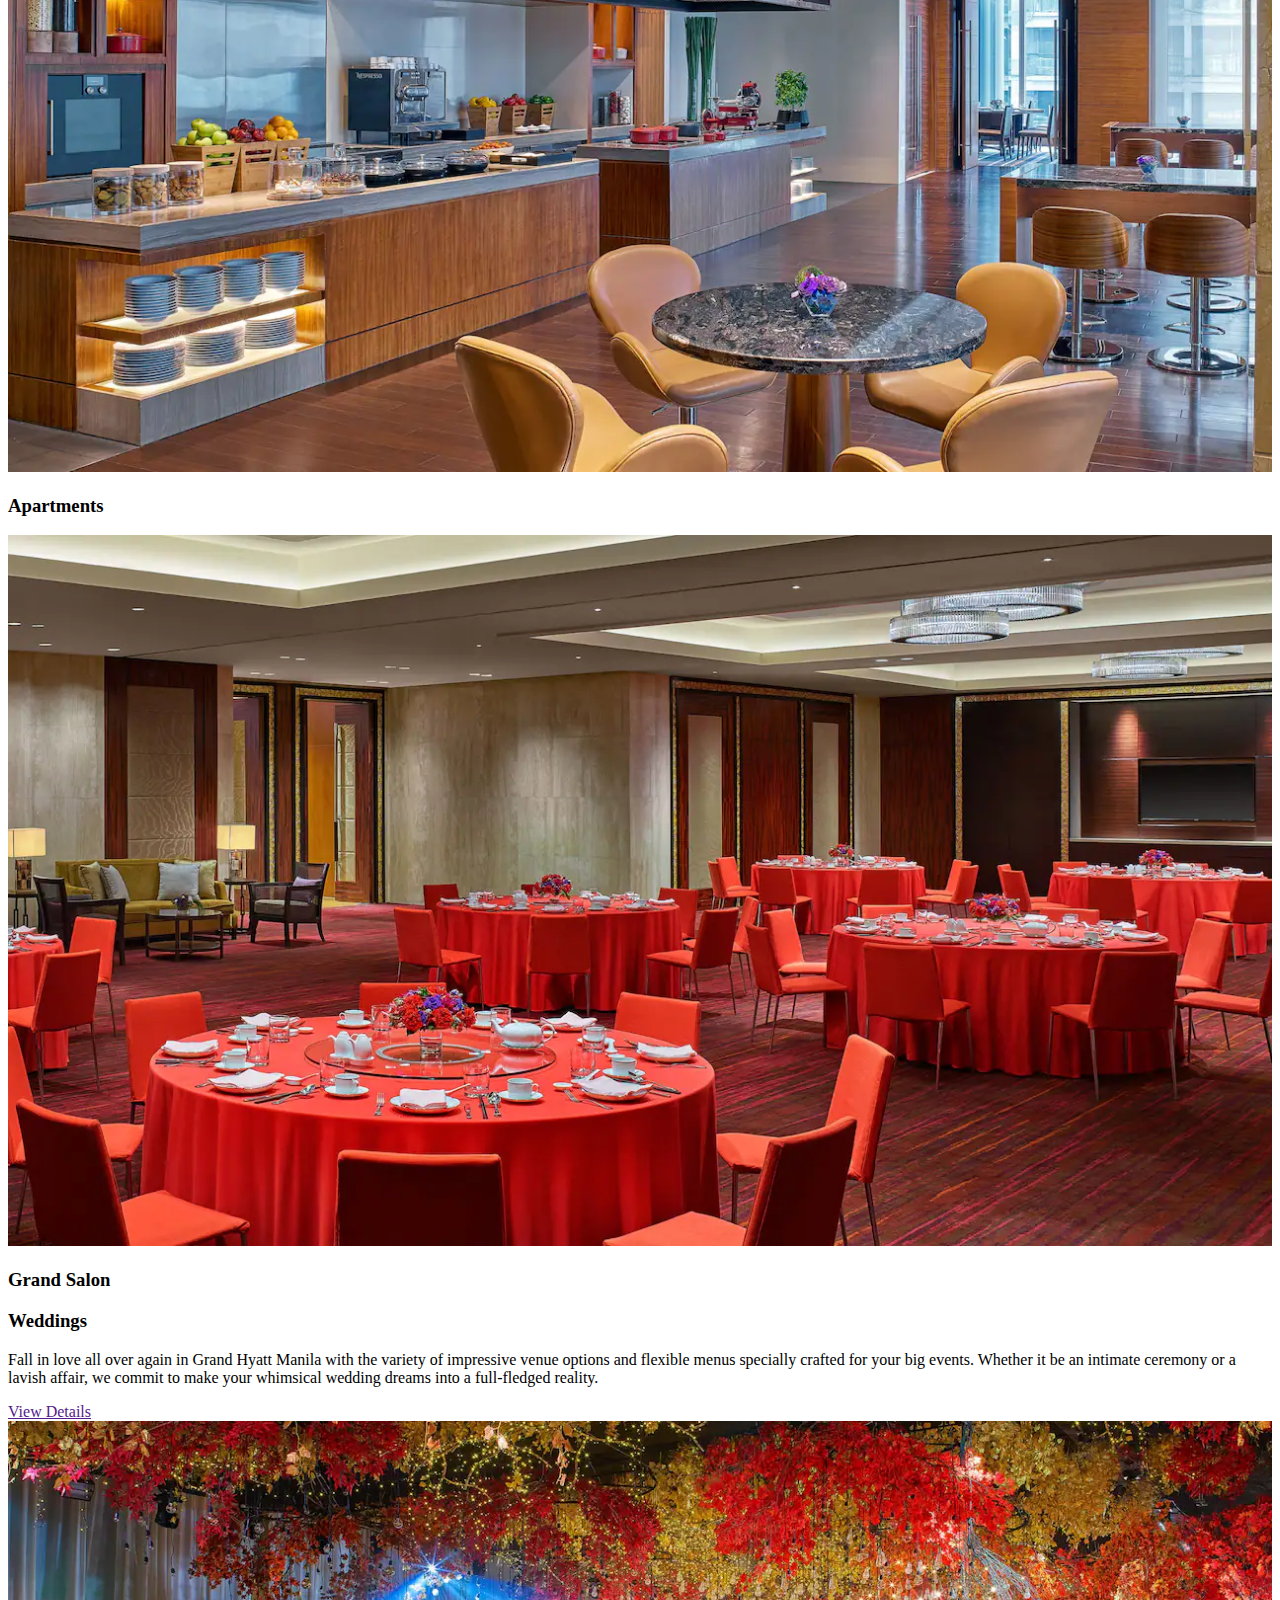
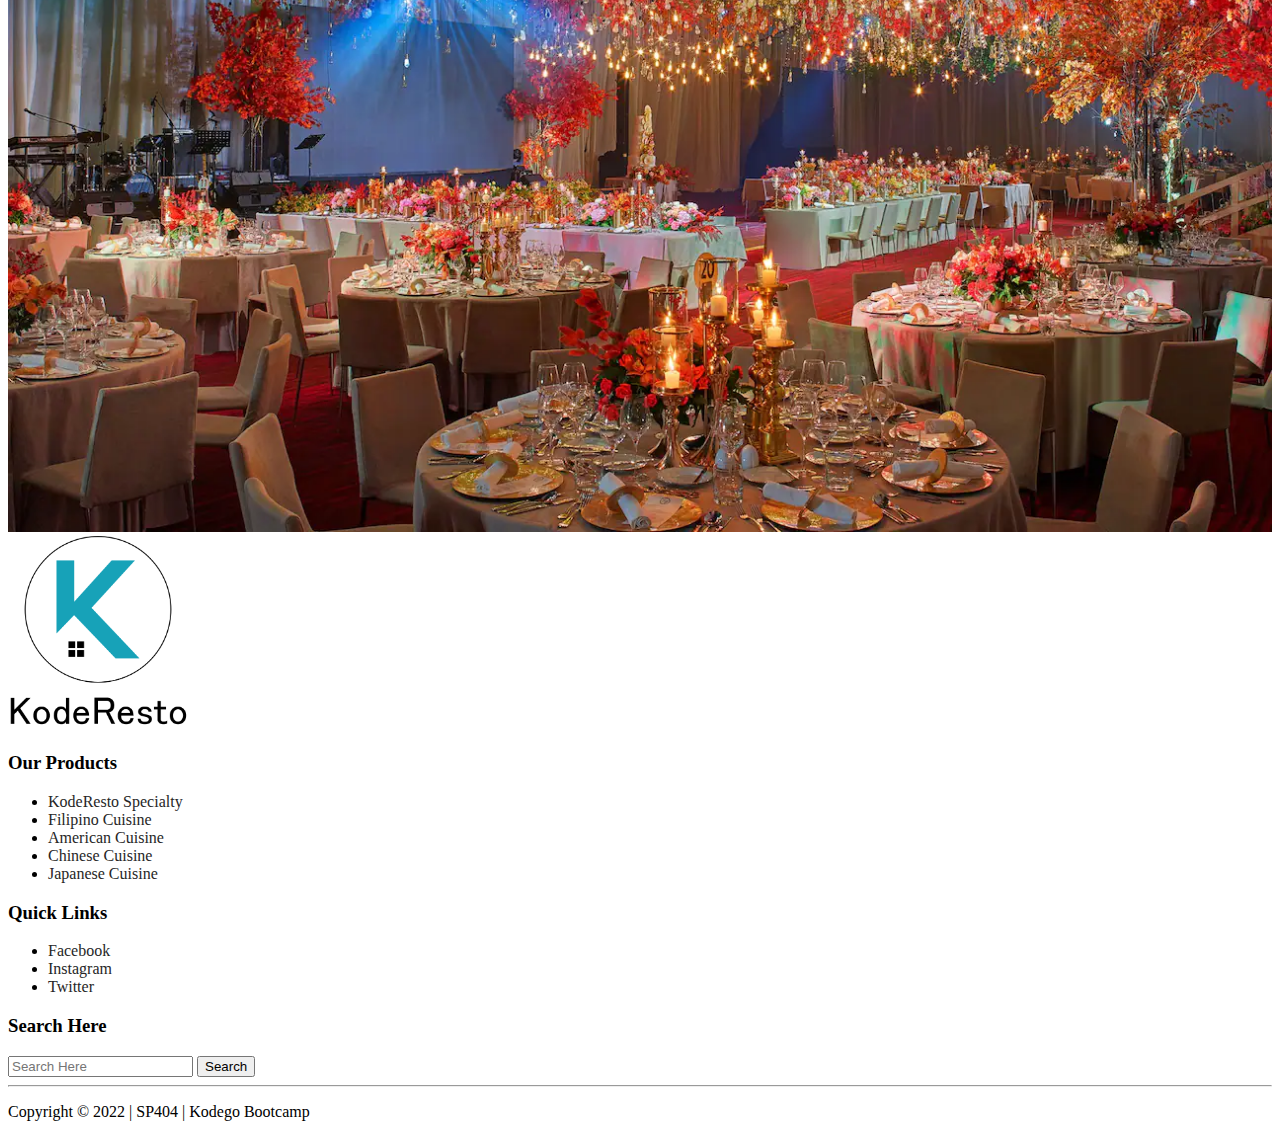
<file: events.html>
<!DOCTYPE html>
<html lang="en">
  <head>
    <title>Title</title>
    <!-- Required meta tags -->
    <meta charset="utf-8" />
    <meta
      name="viewport"
      content="width=device-width, initial-scale=1, shrink-to-fit=no"
    />

    <!-- Bootstrap CSS v5.2.1 -->
    <link
      href="https://cdn.jsdelivr.net/npm/bootstrap@5.2.1/dist/css/bootstrap.min.css"
      rel="stylesheet"
      integrity="sha384-iYQeCzEYFbKjA/T2uDLTpkwGzCiq6soy8tYaI1GyVh/UjpbCx/TYkiZhlZB6+fzT"
      crossorigin="anonymous"
    />
    <!-- CSS Only -->
    <link rel="stylesheet" href="./css/style.css" />
  </head>

  <body data-bs-spy="scroll" data-bs-target="#mainMenu">
    <!-- ############################ NavBar #################################### -->
    <nav
      id="main-navbar"
      class="navbar navbar-expand-md navbar-light bg-light sticky-top"
    >
      <div class="container">
        <a class="navbar-brand" href=""
          ><img src="./img/logo1.png" alt="" width="150"
        /></a>
        <button
          class="navbar-toggler"
          type="button"
          data-bs-toggle="collapse"
          data-bs-target="#mainMenu"
        >
          <span class="navbar-toggler-icon"></span>
        </button>

        <div id="mainMenu" class="collapse navbar-collapse">
          <ul class="navbar-nav ms-auto">
            <li><a class="nav-link" href="./index.html">Home</a></li>
            <li><a class="nav-link" href="./index.html#about">About</a></li>
            <li><a class="nav-link" href="./index.html#work">Work</a></li>
            <li class="dropdown">
              <a
                class="nav-link dropdown-toggle"
                href="./cuisine.html"
                role="button"
                data-bs-toggle="dropdown"
                >Cuisines</a
              >
              <ul class="dropdown-menu">
                <li>
                  <a class="dropdown-item" href="./cuisine.html"
                    >KodeResto Specialty</a
                  >
                </li>
                <li>
                  <a class="dropdown-item" href="./cuisine.html#filipino"
                    >Filipino Cuisine</a
                  >
                </li>
                <li>
                  <a class="dropdown-item" href="./cuisine.html#american"
                    >American Cuisine</a
                  >
                </li>
                <li>
                  <a class="dropdown-item" href="./cuisine.html#chinese"
                    >Chinese Cuisine</a
                  >
                </li>
                <li>
                  <a class="dropdown-item" href="./cuisine.html#japanese"
                    >Japanese Cuisine</a
                  >
                </li>
              </ul>
            </li>
            <li><a class="nav-link" href="./events.html">Events</a></li>
            <li>
              <a class="nav-link" href="./index.html#contact">Contact Us</a>
            </li>
          </ul>
        </div>
      </div>
    </nav>

    <!-- ############################ Events #################################### -->
    <section id="eventhome">
      <img src="./img/eventhome.jpg" alt="" width="100%" height="500px" />
    </section>
    <section id="events" class="my-5">
      <div class="container">
        <div class="row">
          <div class="text-center pb-5">
            <h2>Special Events</h2>
            <p>
              Move your meetings and events away from the mundane and into the
              remarkable event spaces of Grand Hyatt Manila where large-scale,
              mid-sized and intimate gatherings dazzle guests with exquisite
              menus, dedicated service and seamless event execution.
            </p>
          </div>
        </div>
        <div class="row mb-5">
          <div class="col-md-6 align-self-center">
            <h3>Wine testing</h3>
            <h6>What we Do?</h6>
            <p>
              Lorem ipsum dolor sit amet consectetur adipisicing elit.
              Laudantium consequuntur hic vero, doloribus, alias numquam
              repellendus officiis nisi facere provident deleniti. Mollitia
              assumenda sint ipsa praesentium nemo nesciunt culpa in asperiores
              impedit facere. Neque, mollitia ut voluptatem odio aliquid
              accusamus id nulla hic impedit eligendi magni totam commodi quis
              delectus?
            </p>
            <a class="btn btn-info" href="">Learn more</a>
          </div>
          <div class="col-md-6">
            <img src="./img/event1.jpg" alt="" />
          </div>
        </div>
        <div class="row">
          <div class="col-md-6 align-self-center order-2">
            <h3>Live Music</h3>
            <h6>What we Do?</h6>
            <p>
              Lorem ipsum dolor sit amet consectetur adipisicing elit.
              Laudantium consequuntur hic vero, doloribus, alias numquam
              repellendus officiis nisi facere provident deleniti. Mollitia
              assumenda sint ipsa praesentium nemo nesciunt culpa in asperiores
              impedit facere. Neque, mollitia ut voluptatem odio aliquid
              accusamus id nulla hic impedit eligendi magni totam commodi quis
              delectus?
            </p>
            <a class="btn btn-info" href="">Learn more</a>
          </div>
          <div class="col-md-6 order-1">
            <img src="./img/event2.jpg" alt="" />
          </div>
        </div>
      </div>
    </section>
    <!-- spaces -->
    <section id="spaces">
      <div class="container">
        <div class="row mb-6">
          <div class="text-center">
            <h2>Spaces</h2>
            <p>
              With catering services, audiovisual features, and more, our hotel
              is the perfect place for small-scale meetings and events.
            </p>
          </div>
        </div>

        <div class="row mb-5">
          <div class="col-md-6">
            <img src="./img/space1.jpg" alt="" />
            <div>
              <h3>Gallery</h3>
            </div>
          </div>
          <div class="col-md-6">
            <img src="./img/space2.jpg" alt="" />
            <div>
              <h3>Grand Ballroom</h3>
            </div>
          </div>
          <div class="col-md-6 pt-3">
            <img src="./img/space3.jpg" alt="" />
            <div>
              <h3>Apartments</h3>
            </div>
          </div>
          <div class="col-md-6 pt-3">
            <img src="./img/space4.jpg" alt="" />
            <div>
              <h3>Grand Salon</h3>
            </div>
          </div>
        </div>
        <!-- Wedding -->
        <div class="row">
          <div class="col-md-6 align-self-center">
            <h3>Weddings</h3>
            <p>
              Fall in love all over again in Grand Hyatt Manila with the variety
              of impressive venue options and flexible menus specially crafted
              for your big events. Whether it be an intimate ceremony or a
              lavish affair, we commit to make your whimsical wedding dreams
              into a full-fledged reality.
            </p>
            <a href="" class="btn btn-info">View Details</a>
          </div>
          <div class="col-md-6">
            <div>
              <img src="./img/wedding.jpg" alt="#" />
            </div>
          </div>
        </div>
      </div>
    </section>

    <!-- ############################ Footer #################################### -->
    <footer id="footer" class="pt-5 pb-2">
      <div class="container">
        <div class="row">
          <div class="col-md-3 col-sm-6">
            <img src="./img/logo2.png" alt="" width="180px" />
          </div>
          <div class="col-md-3 col-sm-6">
            <h3>Our Products</h3>
            <ul class="list-unstyled">
              <li class="mb-2"><a href="">KodeResto Specialty</a></li>
              <li class="mb-2"><a href="">Filipino Cuisine</a></li>
              <li class="mb-2"><a href="">American Cuisine</a></li>
              <li class="mb-2"><a href="">Chinese Cuisine</a></li>
              <li class="mb-2"><a href="">Japanese Cuisine</a></li>
            </ul>
          </div>
          <div class="col-md-3 col-sm-6">
            <h3>Quick Links</h3>
            <ul class="list-unstyled">
              <li class="mb-2">
                <a href="https://www.facebook.com">Facebook</a>
              </li>
              <li class="mb-2">
                <a href="https://www.instagram.com">Instagram</a>
              </li>
              <li class="mb-2"><a href="https://www.twitter">Twitter</a></li>
            </ul>
          </div>
          <div class="col-md-3 col-sm-6">
            <h3>Search Here</h3>
            <form action="">
              <div class="input-group">
                <input
                  type="text"
                  class="form-control"
                  placeholder="Search Here"
                />
                <button class="btn btn-info" type="button">Search</button>
              </div>
            </form>
          </div>
        </div>
      </div>
      <hr />
      <div class="container">
        <div class="row">
          <div class="col-md-12 text-center">
            <p>Copyright &copy; 2022 | SP404 | Kodego Bootcamp</p>
          </div>
        </div>
      </div>
    </footer>

    <!-- Bootstrap JavaScript Libraries -->
    <script
      src="https://cdn.jsdelivr.net/npm/@popperjs/core@2.11.6/dist/umd/popper.min.js"
      integrity="sha384-oBqDVmMz9ATKxIep9tiCxS/Z9fNfEXiDAYTujMAeBAsjFuCZSmKbSSUnQlmh/jp3"
      crossorigin="anonymous"
    ></script>

    <script
      src="https://cdn.jsdelivr.net/npm/bootstrap@5.2.1/dist/js/bootstrap.min.js"
      integrity="sha384-7VPbUDkoPSGFnVtYi0QogXtr74QeVeeIs99Qfg5YCF+TidwNdjvaKZX19NZ/e6oz"
      crossorigin="anonymous"
    ></script>
  </body>
</html>
</file>
<file: css/style.css>
img {
  max-width: 100%;
  height: auto;
}

/* # Navbar */
#mainMenu .nav-link {
  color: #17a2b8;
}

#mainMenu .nav-link:hover {
  background: #17a2b8;
  color: #333;
}

#mainMenu .nav-link.active {
  background: #17a2b8;
  border-radius: 5px;
  color: #333;
}

.carousel-control-prev-icon,
.carousel-control-next-icon {
  background-color: #262626;
}

#contact {
  background: url("../img/map.jpg");
}

/* CUISINE */
#main-cuisine {
  background: url("../img/background.jpg") no-repeat center center/cover;
}

/* #events */
#spaces h2 {
  font-size: 2.5rem;
}
#footer ul a {
  color: #262626;
  text-decoration: none;
}

#footer ul a:hover {
  color: #17a2b8;
}

@media only screen and (min-width: 200px) and (max-width: 767px) {
  #about {
    padding: 25px;
  }
  /* FOOTER */
  #footer .row .col-lg-3 {
    margin-bottom: 1.2rem;
  }

  #footer .input-group {
    max-width: 80%;
    justify-content: center;
    margin: auto;
  }
}
</file>
